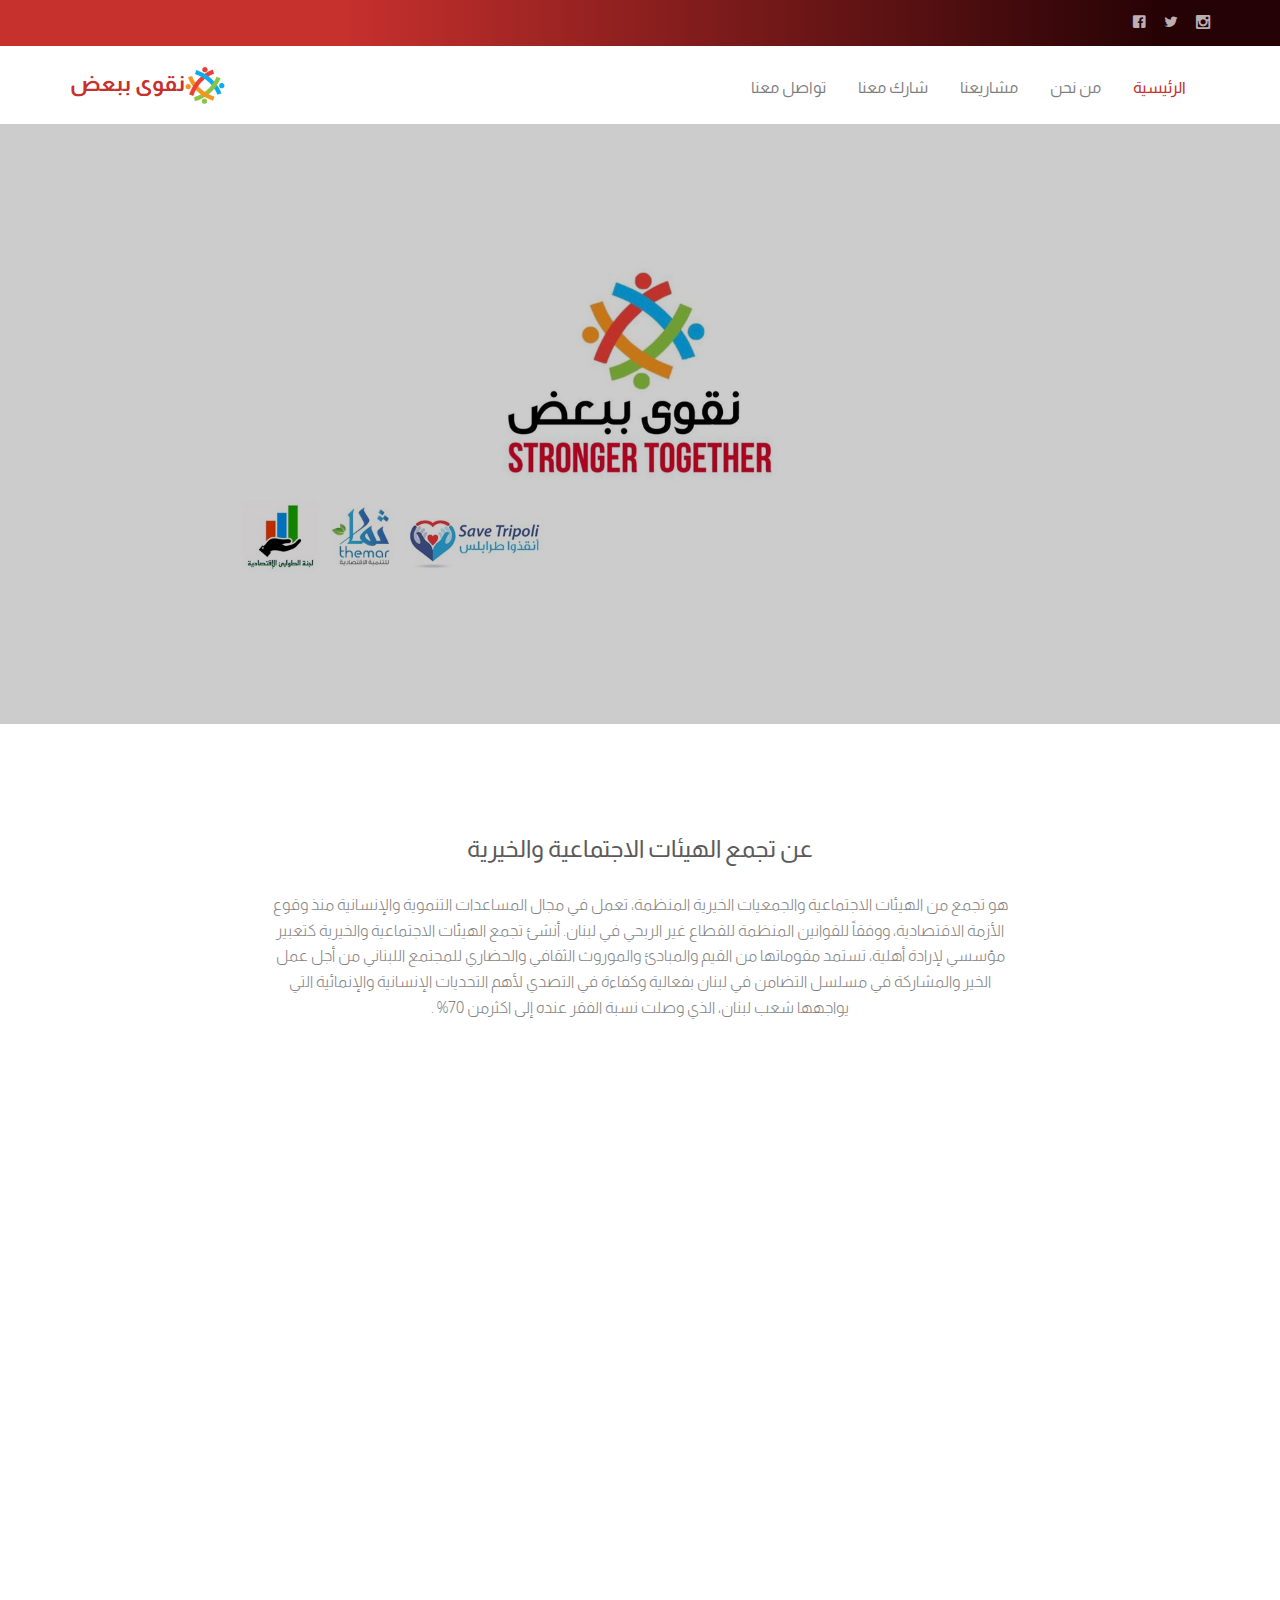
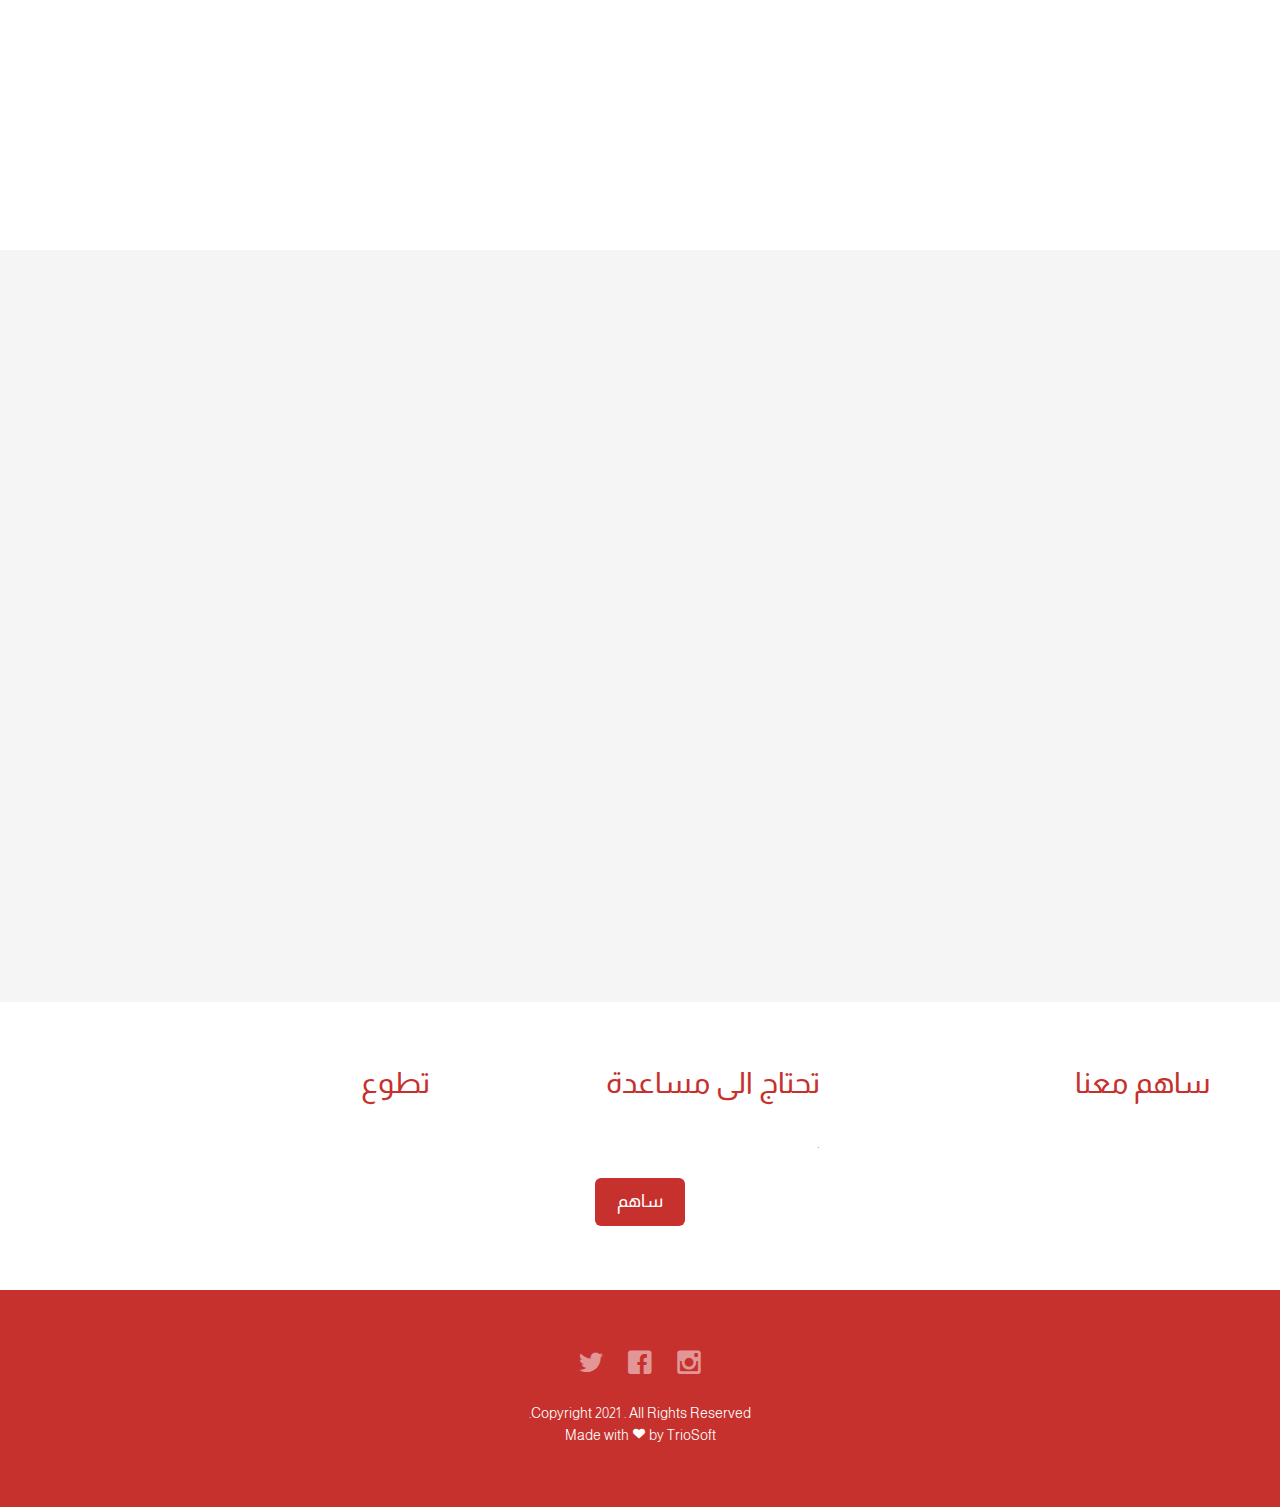
<file: index.html>
<!DOCTYPE html>
<!--[if lt IE 7]>      <html class="no-js lt-ie9 lt-ie8 lt-ie7"> <![endif]-->
<!--[if IE 7]>         <html class="no-js lt-ie9 lt-ie8"> <![endif]-->
<!--[if IE 8]>         <html class="no-js lt-ie9"> <![endif]-->
<!--[if gt IE 8]><!-->
<html class="no-js" dir="rtl" lang="ar">
  <!--<![endif]-->
  <head>
    <meta charset="utf-8" />
    <meta http-equiv="X-UA-Compatible" content="IE=edge" />
    <title>Charity &mdash; 100% Free Fully Responsive HTML5 Template by FREEHTML5.co</title>
    <meta name="viewport" content="width=device-width, initial-scale=1" />
    <meta name="description" content="Free HTML5 Template by FREEHTML5.CO" />
    <meta name="keywords" content="free html5, free template, free bootstrap, html5, css3, mobile first, responsive" />
    <meta name="author" content="FREEHTML5.CO" />

    <!-- Facebook and Twitter integration -->
    <meta property="og:title" content="" />
    <meta property="og:image" content="" />
    <meta property="og:url" content="" />
    <meta property="og:site_name" content="" />
    <meta property="og:description" content="" />
    <meta name="twitter:title" content="" />
    <meta name="twitter:image" content="" />
    <meta name="twitter:url" content="" />
    <meta name="twitter:card" content="" />

    <!-- Place favicon.ico and apple-touch-icon.png in the root directory -->
    <link rel="shortcut icon" href="favicon.ico" />
    <link href="https://fonts.googleapis.com/css2?family=Almarai:wght@300&family=Amiri&family=Rakkas&family=Roboto:wght@400;700&display=swap" rel="stylesheet" />
    <link rel="stylesheet" href="https://pro.fontawesome.com/releases/v5.10.0/css/all.css" integrity="sha384-AYmEC3Yw5cVb3ZcuHtOA93w35dYTsvhLPVnYs9eStHfGJvOvKxVfELGroGkvsg+p" crossorigin="anonymous" />

    <!-- Animate.css -->
    <link rel="stylesheet" href="css/animate.css" />
    <!-- Icomoon Icon Fonts-->
    <link rel="stylesheet" href="css/icomoon.css" />
    <!-- Bootstrap  -->
    <link rel="stylesheet" href="css/bootstrap.css" />
    <!-- Superfish -->
    <link rel="stylesheet" href="css/superfish.css" />

    <link rel="stylesheet" href="css/style.css" />

    <!-- Modernizr JS -->
    <script src="js/modernizr-2.6.2.min.js"></script>
    <!-- FOR IE9 below -->
    <!--[if lt IE 9]>
      <script src="js/respond.min.js"></script>
    <![endif]-->
  </head>
  <body>
    <div id="fh5co-wrapper">
      <div id="fh5co-page">
        <div class="header-top">
          <div class="container">
            <div class="row">
              <div class="col-md-6 col-sm-6 text-left fh5co-link">
                <a href="#"></a>
                <a href="#"></a>
                <a href="#"></a>
              </div>
              <div class="col-md-6 col-sm-6 text-right fh5co-social">
                <a href="#" class="grow"><i class="icon-facebook2"></i></a>
                <a href="#" class="grow"><i class="icon-twitter2"></i></a>
                <a href="#" class="grow"><i class="icon-instagram2"></i></a>
              </div>
            </div>
          </div>
        </div>

        <header id="fh5co-header-section" class="sticky-banner">
          <div class="container">
            <div class="nav-header">
              <a href="#" class="js-fh5co-nav-toggle fh5co-nav-toggle dark"><i></i></a>
              <!-- START #fh5co-menu-wrap -->
              <h1 id="fh5co-logo" class="animated bounceInDown">
                <!-- responsive img -->
                <a href="index.html"><img src="images/logo.jpg" />نقوى ببعض</a>
              </h1>
              <!-- START #fh5co-menu-wrap -->
              <nav id="fh5co-menu-wrap" role="navigation">
                <ul class="sf-menu" id="fh5co-primary-menu">
                  <!-- <li><a href="contact.html">تواصل معنا</a></li>
                  <li><a href="about.html">من نحن</a></li>
                  <li><a href="blog.html">آخر الاخبار</a></li> -->
                  <li><a href="contact.html">تواصل معنا</a></li>

                  <li>
                    <a href="#fh5co-features"> شارك معنا </a>
                  </li>

                  <li>
                    <a href="#fh5co-blog-section">مشاريعنا</a>
                  </li>
                  <li><a href="about.html">من نحن</a></li>
                  <li class="active">
                    <a href="index.html">الرئيسية</a>
                  </li>
                </ul>
              </nav>
            </div>
          </div>
        </header>
        <div class="fh5co-hero">
          <div class="fh5co-overlay"></div>

          <div class="fh5co-cover text-center" data-stellar-background-ratio="1">
            <div class="bg-responsive">
              <div class="desc animate-box">
                <h2 style="color: white"></h2>
                <h2 style="color: #c6302d"></h2>
                <span><a class="btn btn-primary btn-lg" href="#">تبرًع</a></span>
                <!-- <h2><strong>Donate</strong> for the <strong>Poor Children</strong></h2>
              <span>HandCrafted by <a href="http://frehtml5.co/" target="_blank" class="fh5co-site-name">FreeHTML5.co</a></span>
              <span><a class="btn btn-primary btn-lg" href="#">Donate Now</a></span> -->
              </div>
            </div>
          </div>
        </div>

        <!-- end:header-top -->

        <div id="fh5co-services-section">
          <div class="container">
            <div class="row">
              <div class="col-md-8 col-md-offset-2 text-center">
                <h3>عن تجمع الهيئات الاجتماعية والخيرية</h3>
                <p>هو تجمع من الهيئات الاجتماعية والجمعيات الخيرية المنظمة، تعمل في مجال المساعدات التنموية والإنسانية منذ وقوع الأزمة الاقتصادية، ووفقاً للقوانين المنظمة للقطاع غير الربحي في لبنان. أنشئ تجمع الهيئات الاجتماعية والخيرية كتعبير مؤسسي لإرادة أهلية، تستمد مقوماتها من القيم والمبادئ والموروث الثقافي والحضاري للمجتمع اللبناني من أجل عمل الخير والمشاركة في مسلسل التضامن في لبنان بفعالية وكفاءة في التصدي لأهم التحديات الإنسانية والإنمائية التي يواجهها شعب لبنان، الذي وصلت نسبة الفقر عنده إلى اكثرمن 70% .</p>
              </div>
            </div>
          </div>
          <div class="container">
            <div class="row">
              <div class="col-md-8 col-md-offset-2 text-center heading-section animate-box">
                <h3>قيمنا</h3>
                <p></p>
              </div>
            </div>
          </div>
          <div class="container">
            <div class="row text-center">
              <div class="col-md-4 col-sm-4">
                <div class="services animate-box">
                  <span><i class="fas fa-check-circle"></i></span>
                  <h3>الحيادية</h3>
                  <p>الحرص على تقديم المساعدات الإنسانية لكل ذي حاجة والأولوية للأكثر احتياجاً وفقراً،.</p>
                </div>
              </div>
              <div class="col-md-4 col-sm-4">
                <div class="services animate-box">
                  <span><i class="fas fa-diagnoses"></i></span>
                  <h3>الشفافية</h3>
                  <p>نسعى إلى تعزيز مبادئ الشفافية، ونظم المساءلة والمحاسبة وقيم النزاهة في تجمعنا وجميع مشارعنا.</p>
                </div>
              </div>
              <div class="col-md-4 col-sm-4">
                <div class="services animate-box">
                  <span><i class="fab fa-angellist"></i></span>
                  <h3>التميز</h3>
                  <p>جميع برامجنا تتميز بالجودة ، والعمل التطوعي من أصحاب الخبرات، لمساعدة أكبر عدد من الناس.</p>
                </div>
              </div>
            </div>
            <div class="row text-center">
              <div class="col-md-4 col-sm-4">
                <div class="services animate-box">
                  <span><i class="fas fa-child"></i></span>
                  <h3>الاحترام</h3>
                  <p>احترام رأي الآخر كل الآخر ما دام رأياً بناء، وليس هداماً للوطن.</p>
                </div>
              </div>
              <div class="col-md-4 col-sm-4">
                <div class="services animate-box">
                  <span><i class="fas fa-hands-helping"></i></span>
                  <h3>التضامن</h3>
                  <p>تضافر الجهود كافة في هذه الأزمة التي نعيش، ونبذ الأمور المختلف فيها والعمل على الأمور المتفق عليها.</p>
                </div>
              </div>
              <div class="col-md-4 col-sm-4">
                <div class="services animate-box">
                  <span><i class="fas fa-award"></i></span>
                  <h3>الإخلاص</h3>
                  <p>جهودنا نابعة من إخلاصنا لله وحده ، ولوطننا ومجتمعنا ولخدمة الإنسان.</p>
                </div>
              </div>

              <!-- <div class="col-md-4 col-sm-4">
                <div class="services animate-box">
                  <span><i class="icon-heart"></i></span>
                  <h3>Midical Mission</h3>
                  <p>Far far away, behind the word mountains, far from the countries Vokalia and Consonantia, there live the blind texts.</p>
                </div>
              </div> -->
            </div>
          </div>
        </div>

        <!-- END What we do -->
        <div id="fh5co-blog-section" class="fh5co-section-gray">
          <div class="container">
            <div class="row">
              <div class="col-md-8 col-md-offset-2 text-center heading-section animate-box">
                <h3>مشاريعنا</h3>
                <p></p>
              </div>
            </div>
          </div>
          <div class="container">
            <div class="row row-bottom-padded-md">
              <div class="col-lg-4 col-md-4 col-sm-6">
                <div class="fh5co-blog animate-box">
                  <img class="img-responsive" src="images/joel-muniz-A4Ax1ApccfA-unsplash.jpg" alt="" />
                  <div class="blog-text">
                    <div class="prod-title">
                      <h3>مشاريع الإغاثة</h3>
                      <!-- <span class="posted_by">Sep. 15th</span>
                      <span class="comment"
                        ><a href="">21<i class="icon-bubble2"></i></a
                      ></span> -->
                      <p>بالرغم من الأزمة الاقتصادية الخانقة والأسى الذي نشعر به والألم الذي يعتصر قلوبنا مما حدث ويحدث في لبنان إلا أن صدورنا تمتلئ فرحاً، لما يحدث من وعي وتضامن وتكافل بين جميع أفراد الشعب اللبناني في لبنان والخارج</p>
                    </div>
                  </div>
                </div>
              </div>
              <div class="clearfix visible-sm-block"></div>
              <div class="col-lg-4 col-md-4 col-sm-6">
                <div class="fh5co-blog animate-box">
                  <img class="img-responsive" src="images/neonbrand-1-aA2Fadydc-unsplash.jpg" alt="" />
                  <div class="blog-text">
                    <div class="prod-title">
                      <h3>التعليم والتدريب</h3>
                      <!-- <span class="posted_by">Sep. 15th</span>
                      <span class="comment"
                        ><a href="">21<i class="icon-bubble2"></i></a
                      ></span> -->
                      <p>نتعاون مع منظمة اليونيسيف، وهيئات تربوية واقتصادية ، ونعمل لتوفير تعليم وتدريب جيد لكل من يحتاجه على مساحة الوطن. أطلقنا عشرات المشاريع، ونخن بحاجة إلى دعمكم وتبرعاتكم، لكي نصل إلى المجتمعات الفقيرة ومدها بيد العون</p>
                    </div>
                  </div>
                </div>
              </div>
              <div class="col-lg-4 col-md-4 col-sm-6">
                <div class="fh5co-blog animate-box">
                  <img class="img-responsive" src="images/christin-hume-0MoF-Fe0w0A-unsplash.jpg" alt="" />
                  <div class="blog-text">
                    <div class="prod-title">
                      <h3>مشاريع صحية</h3>
                      <!-- <span class="posted_by">Sep. 15th</span>
                      <span class="comment"
                        ><a href="">21<i class="icon-bubble2"></i></a
                      ></span> -->
                      <p>نمتلك رؤية في تجمع الهيئات الاجتماعية و نتقاسمها مع العديد من الهيئات الدولية، نصبو من خلالها إلى بلوغ عالم خال من الأمراض الفتاكة ككورونا وغيرها، وذلك عبر خفض معدل الوفيات وتغطية صحية شاملة</p>
                    </div>
                  </div>
                </div>
              </div>
            </div>
          </div>
        </div>
        <!-- fh5co-blog-section -->
        
        <div id="fh5co-features">
          <div class="container">
            <div class="row">
              <div class="col-md-4">
                <div class="feature-left">
                
                  <div class="feature-copy">
                    
                    <h2>تطوع  
                      <i class="fab fa-angellist"></i>
                  </h2>
                    <p></p>
                    <p><a href="#"></a></p>
                  </div>
                </div>
              </div>

              <div class="col-md-4">
                <div class="feature-left">
                  
                  <div class="feature-copy">
                    
                 
                    <h2>تحتاج الى مساعدة<i class="fas fa-hands-helping"></i></h2>
                    <p>.</p>
                    <p><a href="#"></a></p>
                  </div>
                </div>
              </div>
              <div class="col-md-4">
                <div class="feature-left">
                 
                  <div class="feature-copy">
                 
                      
                 
                    <h2> ساهم معنا<i class="fas fa-wallet"></i></h2>
                    <p></p>
                    <p><a href="#"></a></p>
                  </div>
                </div>
              </div>
            </div>
            
     
              <div class=" text-center" >
               
                  
                    <span><a class="btn btn-primary btn-lg" href="#">ساهم </a></span>
                      </div>
                </div>
              </div>
            </div>

          </div>
        </div> 

        <footer>
          <div id="footer">
            <div class="container">
              <div class="row">
                <div class="col-md-6 col-md-offset-3 text-center">
                  <p class="fh5co-social-icons">
                    <a href="#"><i class="icon-twitter2"></i></a>
                    <a href="#"><i class="icon-facebook2"></i></a>
                    <a href="#"><i class="icon-instagram"></i></a>
                  </p>
                  <p>Copyright 2021 <a href="#"></a>. All Rights Reserved. <br />Made with <i class="icon-heart3"></i> by TrioSoft</p>
                  <p></p>
                </div>
              </div>
            </div>
          </div>
        </footer>
      </div>
      <!-- END fh5co-page -->
    </div>
    <!-- END fh5co-wrapper -->

    <!-- jQuery -->

    <script src="js/jquery.min.js"></script>
    <!-- jQuery Easing -->
    <script src="js/jquery.easing.1.3.js"></script>
    <!-- Bootstrap -->
    <script src="js/bootstrap.min.js"></script>
    <!-- Waypoints -->
    <script src="js/jquery.waypoints.min.js"></script>
    <script src="js/sticky.js"></script>

    <!-- Stellar -->
    <script src="js/jquery.stellar.min.js"></script>
    <!-- Superfish -->
    <script src="js/hoverIntent.js"></script>
    <script src="js/superfish.js"></script>

    <!-- Main JS -->
    <script src="js/main.js"></script>
  </body>
</html>

<!-- <div id="fh5co-feature-product" class="fh5co-section-gray">
          <div class="container">
            <div class="row">
              <div class="col-md-12 text-center heading-section">
                <h3>Giving is Virtue.</h3>
                <p>Far far away, behind the word mountains, far from the countries Vokalia and Consonantia, there live the blind texts.</p>
              </div>
            </div>

            <div class="row row-bottom-padded-md">
              <div class="col-md-12 text-center animate-box">
                <p><img src="images/cover_bg_1.jpg" alt="Free HTML5 Bootstrap Template" class="img-responsive" /></p>
              </div>
              <div class="col-md-6 text-center animate-box">
                <p><img src="images/cover_bg_2.jpg" alt="Free HTML5 Bootstrap Template" class="img-responsive" /></p>
              </div>
              <div class="col-md-6 text-center animate-box">
                <p><img src="images/cover_bg_3.jpg" alt="Free HTML5 Bootstrap Template" class="img-responsive" /></p>
              </div>
            </div>
            <div class="row">
              <div class="col-md-4">
                <div class="feature-text">
                  <h3>Love</h3>
                  <p>Far far away, behind the word mountains, far from the countries Vokalia and Consonantia, there live the blind texts.</p>
                </div>
              </div>
              <div class="col-md-4">
                <div class="feature-text">
                  <h3>Compassion</h3>
                  <p>Far far away, behind the word mountains, far from the countries Vokalia and Consonantia, there live the blind texts.</p>
                </div>
              </div>
              <div class="col-md-4">
                <div class="feature-text">
                  <h3>Charity</h3>
                  <p>Far far away, behind the word mountains, far from the countries Vokalia and Consonantia, there live the blind texts.</p>
                </div>
              </div>
            </div>
          </div>
        </div>

        <div id="fh5co-portfolio">
          <div class="container">
            <div class="row">
              <div class="col-md-6 col-md-offset-3 text-center heading-section animate-box">
                <h3>Our Gallery</h3>
                <p>Lorem ipsum dolor sit amet, consectetur adipisicing elit. Velit est facilis maiores, perspiciatis accusamus asperiores sint consequuntur debitis.</p>
              </div>
            </div>

            <div class="row row-bottom-padded-md">
              <div class="col-md-12">
                <ul id="fh5co-portfolio-list">
                  <li class="two-third animate-box" data-animate-effect="fadeIn" style="background-image: url(images/cover_bg_1.jpg)">
                    <a href="#" class="color-3">
                      <div class="case-studies-summary">
                        <span>Give Love</span>
                        <h2>Donation is caring</h2>
                      </div>
                    </a>
                  </li>

                  <li class="one-third animate-box" data-animate-effect="fadeIn" style="background-image: url(images/cover_bg_3.jpg)">
                    <a href="#" class="color-4">
                      <div class="case-studies-summary">
                        <span>Give Love</span>
                        <h2>Donation is caring</h2>
                      </div>
                    </a>
                  </li>

                  <li class="one-third animate-box" data-animate-effect="fadeIn" style="background-image: url(images/cover_bg_1.jpg)">
                    <a href="#" class="color-5">
                      <div class="case-studies-summary">
                        <span>Give Love</span>
                        <h2>Donation is caring</h2>
                      </div>
                    </a>
                  </li>
                  <li class="two-third animate-box" data-animate-effect="fadeIn" style="background-image: url(images/cover_bg_3.jpg)">
                    <a href="#" class="color-6">
                      <div class="case-studies-summary">
                        <span>Give Love</span>
                        <h2>Donation is caring</h2>
                      </div>
                    </a>
                  </li>
                </ul>
              </div>
            </div>

            <div class="row">
              <div class="col-md-4 col-md-offset-4 text-center animate-box">
                <a href="#" class="btn btn-primary btn-lg">See Gallery</a>
              </div>
            </div>
          </div>
        </div>

        <div id="fh5co-content-section" class="fh5co-section-gray">
          <div class="container">
            <div class="row">
              <div class="col-md-8 col-md-offset-2 text-center heading-section animate-box">
                <h3>Our Philantrophist</h3>
                <p>Lorem ipsum dolor sit amet, consectetur adipisicing elit. Velit est facilis maiores, perspiciatis accusamus asperiores sint consequuntur debitis.</p>
              </div>
            </div>
          </div>
          <div class="container">
            <div class="row">
              <div class="col-md-4">
                <div class="fh5co-testimonial text-center animate-box">
                  <figure>
                    <img src="images/person_1.jpg" alt="user" />
                  </figure>
                  <blockquote>
                    <p>&ldquo;Far far away, behind the word mountains, far from the countries Vokalia and Consonantia, there live the blind texts. Far far away, behind the word mountains, far from the countries Vokalia and Consonantia, there live the blind texts.&rdquo;</p>
                  </blockquote>
                  <span>Jean Doe, XYZ Co.</span>
                </div>
              </div>
              <div class="col-md-4">
                <div class="fh5co-testimonial text-center animate-box">
                  <figure>
                    <img src="images/person_2.jpg" alt="user" />
                  </figure>
                  <blockquote>
                    <p>&ldquo;Far far away, behind the word mountains, far from the countries Vokalia and Consonantia, there live the blind texts. Far far away, behind the word mountains, far from the countries Vokalia and Consonantia, there live the blind texts.&rdquo;</p>
                  </blockquote>
                  <span>John Doe, XYZ Co.</span>
                </div>
              </div>
              <div class="col-md-4">
                <div class="fh5co-testimonial text-center animate-box">
                  <figure>
                    <img src="images/person_3.jpg" alt="user" />
                  </figure>
                  <blockquote>
                    <p>&ldquo;Far far away, behind the word mountains, far from the countries Vokalia and Consonantia, there live the blind texts. Far far away, behind the word mountains, far from the countries Vokalia and Consonantia, there live the blind texts.&rdquo;</p>
                  </blockquote>
                  <span>John Doe, XYZ Co.</span>
                </div>
              </div>
            </div>
          </div>
        </div>
        fh5co-content-section -->
</file>
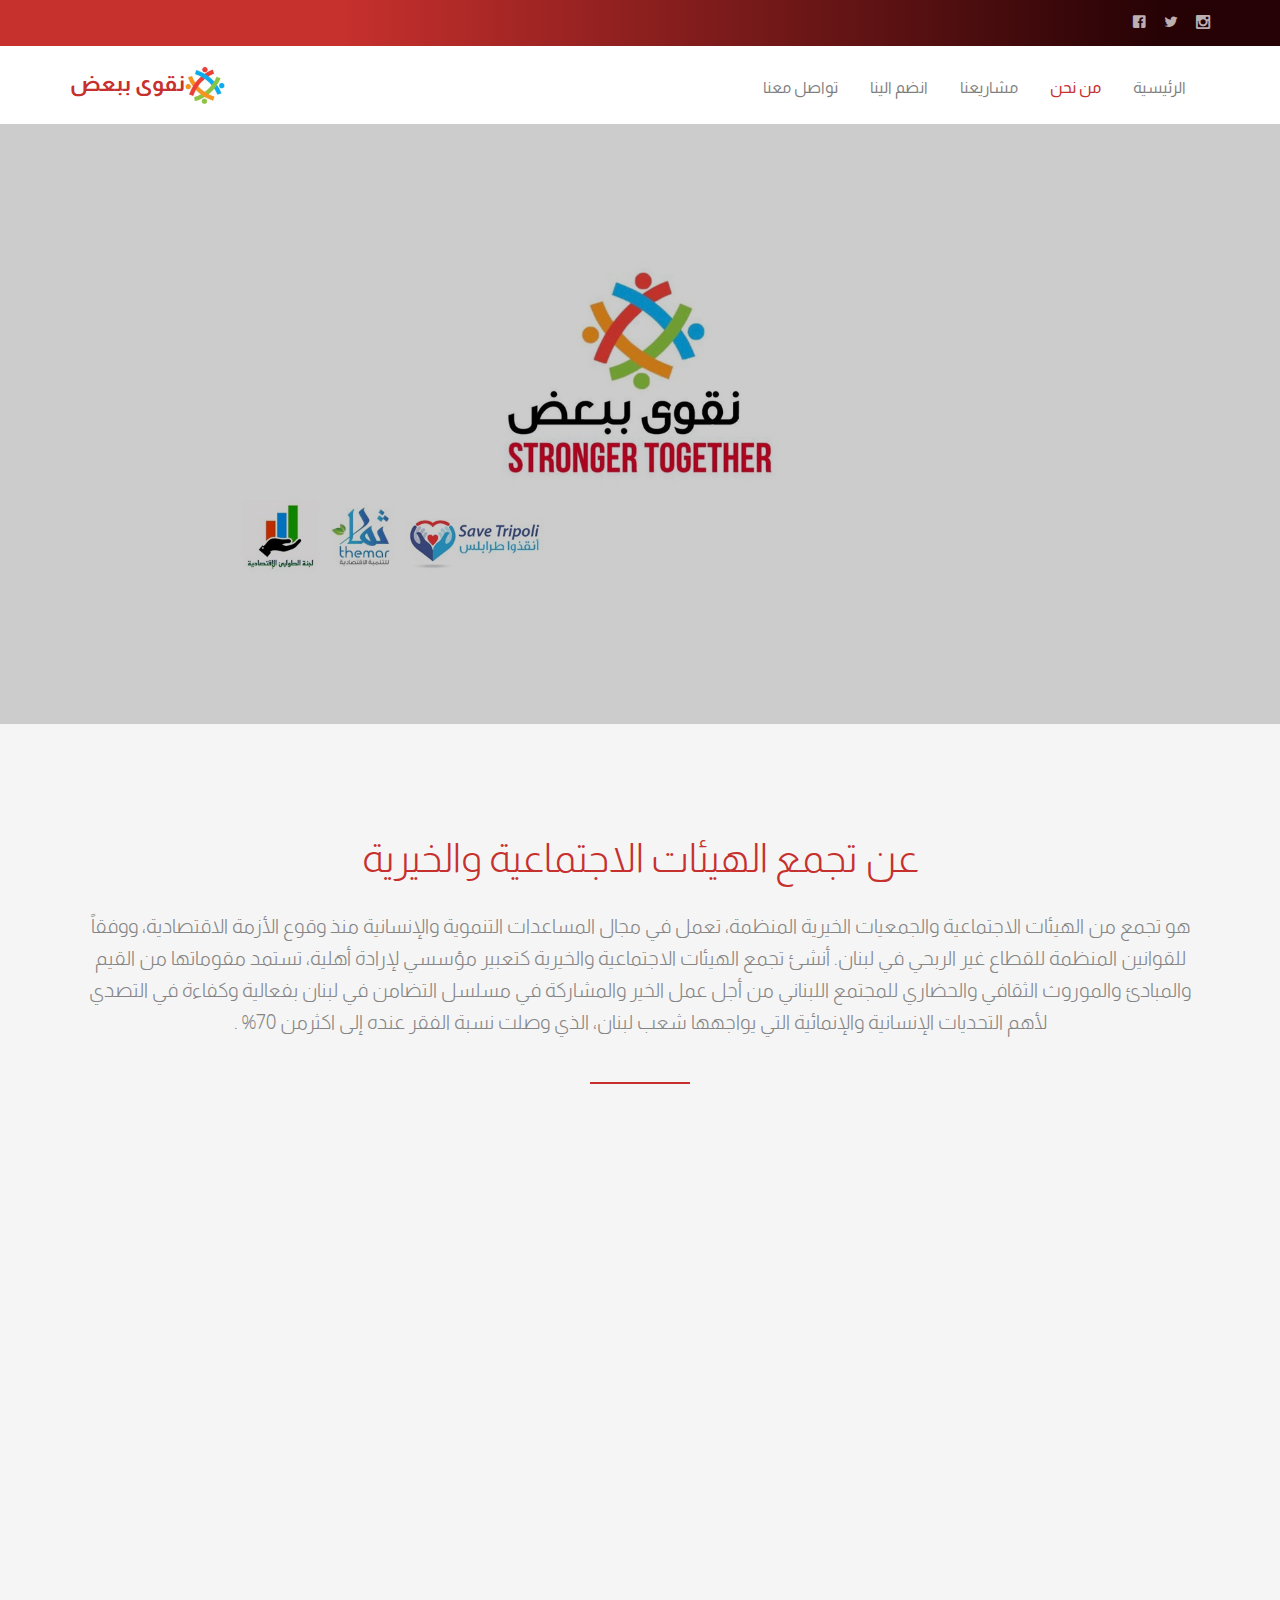
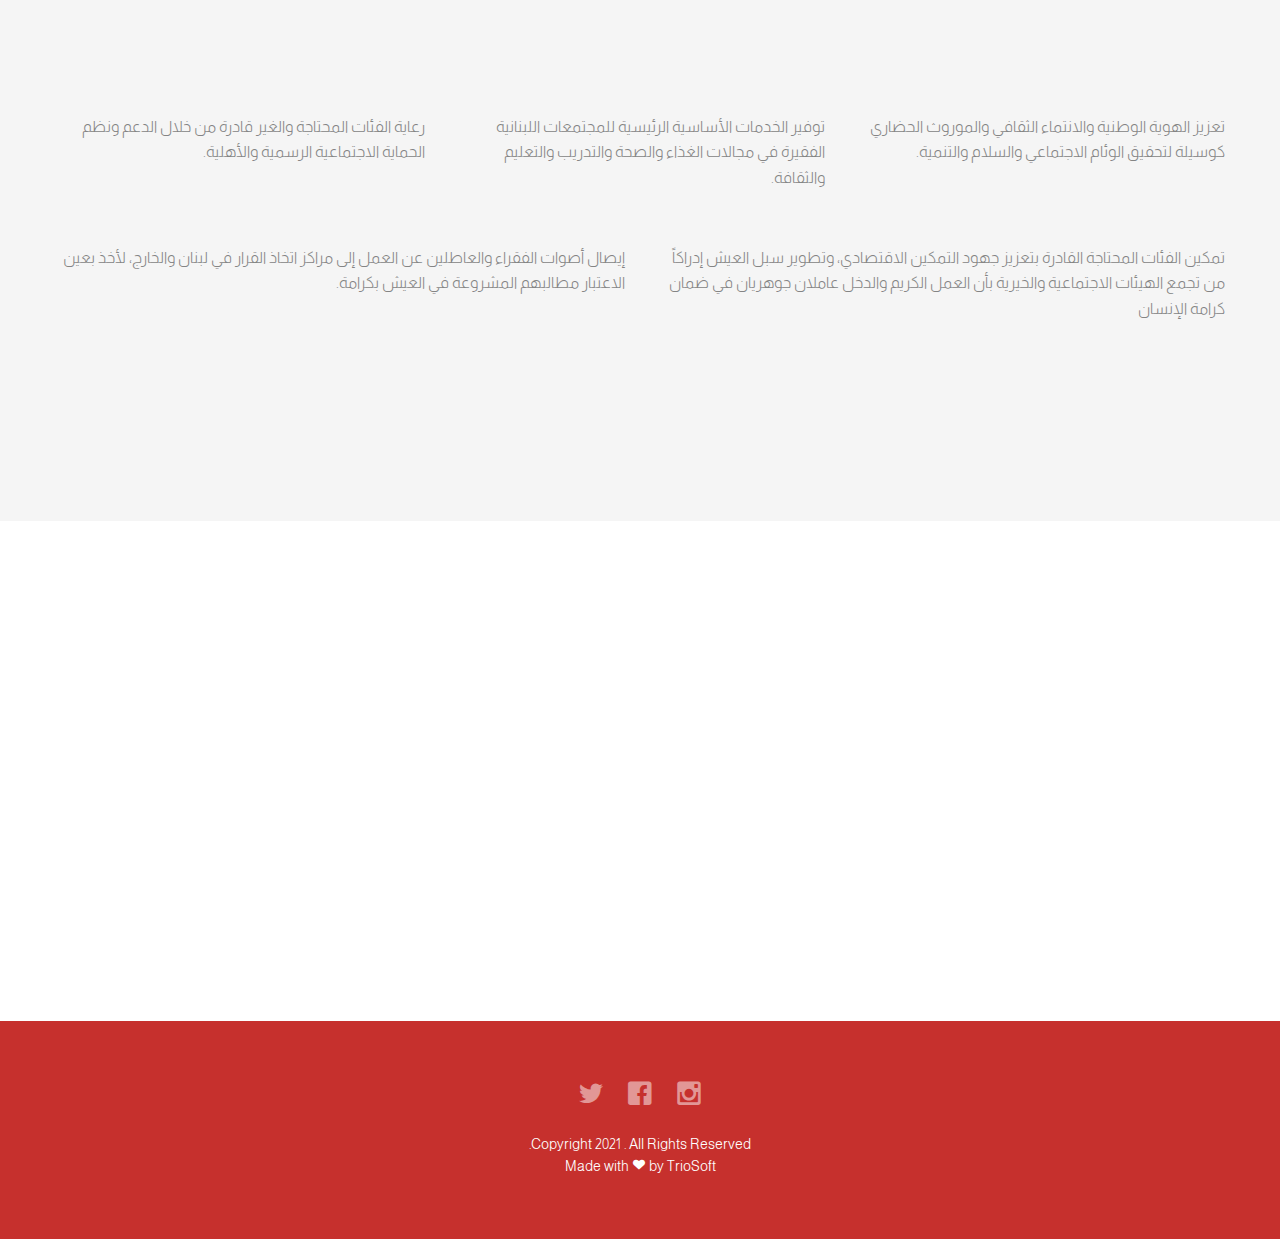
<file: about.html>
<!DOCTYPE html>
<!--[if lt IE 7]>      <html class="no-js lt-ie9 lt-ie8 lt-ie7"> <![endif]-->
<!--[if IE 7]>         <html class="no-js lt-ie9 lt-ie8"> <![endif]-->
<!--[if IE 8]>         <html class="no-js lt-ie9"> <![endif]-->
<!--[if gt IE 8]><!-->
<html class="no-js" dir="rtl" lang="ar">
  <!--<![endif]-->
  <head>
    <meta charset="utf-8" />
    <meta http-equiv="X-UA-Compatible" content="IE=edge" />
    <title>Charity &mdash; 100% Free Fully Responsive HTML5 Template by FREEHTML5.co</title>
    <meta name="viewport" content="width=device-width, initial-scale=1" />
    <meta name="description" content="Free HTML5 Template by FREEHTML5.CO" />
    <meta name="keywords" content="free html5, free template, free bootstrap, html5, css3, mobile first, responsive" />
    <meta name="author" content="FREEHTML5.CO" />

    <!-- Facebook and Twitter integration -->
    <meta property="og:title" content="" />
    <meta property="og:image" content="" />
    <meta property="og:url" content="" />
    <meta property="og:site_name" content="" />
    <meta property="og:description" content="" />
    <meta name="twitter:title" content="" />
    <meta name="twitter:image" content="" />
    <meta name="twitter:url" content="" />
    <meta name="twitter:card" content="" />

    <!-- Place favicon.ico and apple-touch-icon.png in the root directory -->
    <link rel="shortcut icon" href="favicon.ico" />
    <link href="https://fonts.googleapis.com/css2?family=Almarai:wght@300&family=Amiri&family=Rakkas&family=Roboto:wght@400;700&display=swap" rel="stylesheet" />
    <link rel="stylesheet" href="https://pro.fontawesome.com/releases/v5.10.0/css/all.css" integrity="sha384-AYmEC3Yw5cVb3ZcuHtOA93w35dYTsvhLPVnYs9eStHfGJvOvKxVfELGroGkvsg+p" crossorigin="anonymous" />
    <link rel="stylesheet" href="https://pro.fontawesome.com/releases/v5.10.0/css/all.css" integrity="sha384-AYmEC3Yw5cVb3ZcuHtOA93w35dYTsvhLPVnYs9eStHfGJvOvKxVfELGroGkvsg+p" crossorigin="anonymous" />

    <!-- <link href='https://fonts.googleapis.com/css?family=Open+Sans:400,700,300' rel='stylesheet' type='text/css'> -->

    <!-- Animate.css -->
    <link rel="stylesheet" href="css/animate.css" />
    <!-- Icomoon Icon Fonts-->
    <link rel="stylesheet" href="css/icomoon.css" />
    <!-- Bootstrap  -->
    <link rel="stylesheet" href="css/bootstrap.css" />
    <!-- Superfish -->
    <link rel="stylesheet" href="css/superfish.css" />

    <link rel="stylesheet" href="css/style.css" />

    <!-- Modernizr JS -->
    <script src="js/modernizr-2.6.2.min.js"></script>
    <!-- FOR IE9 below -->
    <!--[if lt IE 9]>
      <script src="js/respond.min.js"></script>
    <![endif]-->
  </head>
  <body>
    <div id="fh5co-wrapper">
      <div id="fh5co-page">
        <div class="header-top">
          <div class="container">
            <div class="row">
              <div class="col-md-6 col-sm-6 text-left fh5co-link">
                <a href="#"></a>
                <a href="#"></a>
                <a href="#"></a>
              </div>
              <div class="col-md-6 col-sm-6 text-right fh5co-social">
                <a href="#" class="grow"><i class="icon-facebook2"></i></a>
                <a href="#" class="grow"><i class="icon-twitter2"></i></a>
                <a href="#" class="grow"><i class="icon-instagram2"></i></a>
              </div>
            </div>
          </div>
        </div>
        <header id="fh5co-header-section" class="sticky-banner">
          <div class="container">
            <div class="nav-header">
              <a href="#" class="js-fh5co-nav-toggle fh5co-nav-toggle dark"><i></i></a>
              <h1 id="fh5co-logo" class="animated bounceInDown">
                <!-- responsive img -->
                <a href="index.html"><img src="images/logo.jpg" />نقوى ببعض</a>
              </h1>
              <!-- START #fh5co-menu-wrap -->
              <nav id="fh5co-menu-wrap" role="navigation">
                <ul class="sf-menu" id="fh5co-primary-menu">
                  <!-- <li><a href="contact.html">تواصل معنا</a></li>
                  <li><a href="about.html">من نحن</a></li>
                  <li><a href="blog.html">آخر الاخبار</a></li> -->
                  <li><a href="contact.html">تواصل معنا</a></li>

                  <li></li>
                  <li>
                    <a href="index.html#fh5co-features" class="fh5co-sub-ddown">انضم الينا<span class="caret"></span></a>
                  </li>
                  <li>
                    <a href="index.html#fh5co-blog-section" class="fh5co-sub-ddown">مشاريعنا <span class="caret"></span></a>
                  </li>
                  <li class="active"><a href="about.html">من نحن</a></li>
                  <li class="">
                    <a href="index.html">الرئيسية</a>
                  </li>
                </ul>
              </nav>
            </div>
          </div>
        </header>
        <div class="fh5co-hero">
          <div class="fh5co-overlay"></div>

          <div class="fh5co-cover text-center" data-stellar-background-ratio="1">
            <div class="bg-responsive">
              <div class="desc animate-box">
                <h2 style="color: white"></h2>
                <h2 style="color: #c6302d"></h2>
                <span><a class="btn btn-primary btn-lg" href="#">تبرًع</a></span>
                <!-- <h2><strong>Donate</strong> for the <strong>Poor Children</strong></h2>
              <span>HandCrafted by <a href="http://frehtml5.co/" target="_blank" class="fh5co-site-name">FreeHTML5.co</a></span>
              <span><a class="btn btn-primary btn-lg" href="#">Donate Now</a></span> -->
              </div>
            </div>
          </div>
        </div>
        <div id="fh5co-feature-product" class="fh5co-section-gray">
          <div class="container">
            <div class="row">
              <div class="col-md-12 text-center heading-section">
                <h3>عن تجمع الهيئات الاجتماعية والخيرية</h3>
                <p>هو تجمع من الهيئات الاجتماعية والجمعيات الخيرية المنظمة، تعمل في مجال المساعدات التنموية والإنسانية منذ وقوع الأزمة الاقتصادية، ووفقاً للقوانين المنظمة للقطاع غير الربحي في لبنان. أنشئ تجمع الهيئات الاجتماعية والخيرية كتعبير مؤسسي لإرادة أهلية، تستمد مقوماتها من القيم والمبادئ والموروث الثقافي والحضاري للمجتمع اللبناني من أجل عمل الخير والمشاركة في مسلسل التضامن في لبنان بفعالية وكفاءة في التصدي لأهم التحديات الإنسانية والإنمائية التي يواجهها شعب لبنان، الذي وصلت نسبة الفقر عنده إلى اكثرمن 70% .</p>
              </div>
            </div>

            <div class="row row-bottom-padded-md">
              <!-- <div class="col-md-12 text-center animate-box">
                <p><img src="images/cover_bg_1.jpg" alt="Free HTML5 Bootstrap Template" class="img-responsive" /></p>
              </div>
            </div> -->
              <div class="row">
                <div class="col-md-6 col-md-offset-3 text-center heading-section animate-box">
                  <h3>رسالتنا <i class="fas fa-envelope"></i></h3>
                  <p>تجسيداً لهذه الرؤية يضطلع تجمّع الهيئات الاجتماعية والخيرية برسالة تقوم على أنها منظمة تنموية وإنسانية لبنانية، تنهل من مختلف التجارب البشرية المثلى لتحقيق أقوى تأثير من أجل أبلغ أثر، تعمل على تجسيد التضامن المسؤول مع أكثر الفئات الاجتماعية احتياجاً، خصوصاً الوضع الاقتصادي المأزوم، وأثر جائحة كورونا على الوضع المعيشي في لبنان، يدعم تجمع الهيئات الاجتماعية والخيرية العائلات المتعففة، والفئات الاجتماعية الأكثر احتياجاً وفقاً لمبادئ الكرامة الإنسانية والعدالة الاجتماعية، بالتعاون مع الجمعيات المحلية والدولية ، وشركاء التنمية والعمل الإنساني. ويعمل تجمع الهيئات الإجتماعية والخيرية أيضاً على تحقيق رسالته على خمسة أهداف رئيسية:</p>
                </div>
              </div>
              <div class="row">
                <div class="col-md-4">
                  <div class="feature-text">
                    <h1><i class="fab fa-airbnb"></i></h1>
                    <p>رعاية الفئات المحتاجة والغير قادرة من خلال الدعم ونظم الحماية الاجتماعية الرسمية والأهلية.</p>
                  </div>
                </div>
                <div class="col-md-4">
                  <div class="feature-text">
                    <h1><i class="fab fa-accusoft"></i></h1>
                    <p>توفير الخدمات الأساسية الرئيسية للمجتمعات اللبنانية الفقيرة في مجالات الغذاء والصحة والتدريب والتعليم والثقافة.</p>
                  </div>
                </div>
                <div class="col-md-4">
                  <div class="feature-text">
                    <h1><i class="fab fa-connectdevelop"></i></h1>
                    <p>تعزيز الهوية الوطنية والانتماء الثقافي والموروث الحضاري كوسيلة لتحقيق الوئام الاجتماعي والسلام والتنمية.</p>
                  </div>
                </div>
              </div>
              <div class="row">
                <div class="col-md-6">
                  <div class="feature-text">
                    <h1><i class="fas fa-bullhorn"></i></h1>
                    <p>إيصال أصوات الفقراء والعاطلين عن العمل إلى مراكز اتخاذ القرار في لبنان والخارج، لأخذ بعين الاعتبار مطالبهم المشروعة في العيش بكرامة.</p>
                  </div>
                </div>
                <div class="col-md-6">
                  <div class="feature-text">
                    <h1><i class="fas fa-child"></i></h1>
                    <p>تمكين الفئات المحتاجة القادرة بتعزيز جهود التمكين الاقتصادي، وتطوير سبل العيش إدراكاً من تجمع الهيئات الاجتماعية والخيرية بأن العمل الكريم والدخل عاملان جوهريان في ضمان كرامة الإنسان</p>
                  </div>
                </div>
              </div>
            </div>
          </div>
        </div>

        <div id="fh5co-portfolio">
          <div class="container">
            <div class="row">
              <div class="col-md-6 col-md-offset-3 text-center heading-section animate-box">
                <h3>رؤيتنا</h3>
                <p>يحمل تجمع الهيئات الاجتماعية والخيرية رؤية للبنان المستقبل ، يتمتع فيه الأفراد، كل الأفراد وبدون أي تمييز كان، بحقوقهم الأساسية التي تمكنهم من العيش بكرامة، لوطن يتمتع فيه المجتمع اللبناني بكامل حقوقه في التنمية المستدامة وتأمين سبل العيش، وبحقه أيضاً في الحماية والمساعدة كلما واجهته ظروف استثنائية كالفقر والأزمات الاقتصادية والنزاعات الطائفية والحروب.</p>
              </div>
            </div>
          </div>
        </div>
        <!-- <div class="row row-bottom-padded-md">
              <div class="col-md-12">
                <ul id="fh5co-portfolio-list">
                  <li class="two-third animate-box" data-animate-effect="fadeIn" style="background-image: url(images/cover_bg_1.jpg)">
                    <a href="#" class="color-3">
                      <div class="case-studies-summary">
                        <span>Give Love</span>
                        <h2>Donation is caring</h2>
                      </div>
                    </a>
                  </li>

                  <li class="one-third animate-box" data-animate-effect="fadeIn" style="background-image: url(images/cover_bg_3.jpg)">
                    <a href="#" class="color-4">
                      <div class="case-studies-summary">
                        <span>Give Love</span>
                        <h2>Donation is caring</h2>
                      </div>
                    </a>
                  </li>

                  <li class="one-third animate-box" data-animate-effect="fadeIn" style="background-image: url(images/cover_bg_1.jpg)">
                    <a href="#" class="color-5">
                      <div class="case-studies-summary">
                        <span>Give Love</span>
                        <h2>Donation is caring</h2>
                      </div>
                    </a>
                  </li>
                  <li class="two-third animate-box" data-animate-effect="fadeIn" style="background-image: url(images/cover_bg_3.jpg)">
                    <a href="#" class="color-6">
                      <div class="case-studies-summary">
                        <span>Give Love</span>
                        <h2>Donation is caring</h2>
                      </div>
                    </a>
                  </li>
                </ul>
              </div>
            </div>

            <div class="row">
              <div class="col-md-4 col-md-offset-4 text-center animate-box">
                <a href="contact.html" class="btn btn-primary btn-lg">تواصل معنا</a>
              </div>
            </div>
          </div>
        </div> -->

        <!-- <div id="fh5co-content-section" class="fh5co-section-gray">
          <div class="container">
            <div class="row">
              <div class="col-md-8 col-md-offset-2 text-center heading-section animate-box">
                <h3>Leadership</h3>
                <p>Lorem ipsum dolor sit amet, consectetur adipisicing elit. Velit est facilis maiores, perspiciatis accusamus asperiores sint consequuntur debitis.</p>
              </div>
            </div>
          </div>
          <div class="container">
            <div class="row">
              <div class="col-md-4">
                <div class="fh5co-team text-center animate-box">
                  <figure>
                    <img src="images/person_1.jpg" alt="user" />
                  </figure>

                  <div>
                    <h3>Jean Doe</h3>
                    <p><span>Founder</span></p>
                    <p>Far far away, behind the word mountains, far from the countries Vokalia and Consonantia, there live the blind texts. Far far away, behind the word mountains, far from the countries Vokalia and Consonantia, there live the blind texts.</p>
                  </div>

                  <p class="fh5co-social-icons">
                    <a href="#"><i class="icon-twitter2"></i></a>
                    <a href="#"><i class="icon-linkedin2"></i></a>
                    <a href="#"><i class="icon-facebook3"></i></a>
                  </p>
                </div>
              </div>
              <div class="col-md-4">
                <div class="fh5co-team text-center animate-box">
                  <figure>
                    <img src="images/person_2.jpg" alt="user" />
                  </figure>
                  <div>
                    <h3>John Doe</h3>
                    <p><span>Founder</span></p>
                    <p>Far far away, behind the word mountains, far from the countries Vokalia and Consonantia, there live the blind texts. Far far away, behind the word mountains, far from the countries Vokalia and Consonantia, there live the blind texts.</p>
                  </div>
                  <p class="fh5co-social-icons">
                    <a href="#"><i class="icon-twitter2"></i></a>
                    <a href="#"><i class="icon-linkedin2"></i></a>
                    <a href="#"><i class="icon-facebook3"></i></a>
                  </p>
                </div>
              </div>
              <div class="col-md-4">
                <div class="fh5co-team text-center animate-box">
                  <figure>
                    <img src="images/person_3.jpg" alt="user" />
                  </figure>
                  <div>
                    <h3>John Doe</h3>
                    <p><span>Founder</span></p>
                    <p>Far far away, behind the word mountains, far from the countries Vokalia and Consonantia, there live the blind texts. Far far away, behind the word mountains, far from the countries Vokalia and Consonantia, there live the blind texts.</p>
                  </div>
                  <p class="fh5co-social-icons">
                    <a href="#"><i class="icon-twitter2"></i></a>
                    <a href="#"><i class="icon-linkedin2"></i></a>
                    <a href="#"><i class="icon-facebook3"></i></a>
                  </p>
                </div>
              </div>
            </div>
          </div>
        </div> -->
        <!-- fh5co-content-section -->

        <footer>
          <div id="footer">
            <div class="container">
              <div class="row">
                <div class="col-md-6 col-md-offset-3 text-center">
                  <p class="fh5co-social-icons">
                    <a href="#"><i class="icon-twitter2"></i></a>
                    <a href="#"><i class="icon-facebook2"></i></a>
                    <a href="#"><i class="icon-instagram"></i></a>
                  </p>
                  <p>Copyright 2021 <a href="#"></a>. All Rights Reserved. <br />Made with <i class="icon-heart3"></i> by TrioSoft</p>
                </div>
              </div>
            </div>
          </div>
        </footer>
      </div>
      <!-- END fh5co-page -->
    </div>
    <!-- END fh5co-wrapper -->

    <!-- jQuery -->

    <script src="js/jquery.min.js"></script>
    <!-- jQuery Easing -->
    <script src="js/jquery.easing.1.3.js"></script>
    <!-- Bootstrap -->
    <script src="js/bootstrap.min.js"></script>
    <!-- Waypoints -->
    <script src="js/jquery.waypoints.min.js"></script>
    <script src="js/sticky.js"></script>

    <!-- Stellar -->
    <script src="js/jquery.stellar.min.js"></script>
    <!-- Superfish -->
    <script src="js/hoverIntent.js"></script>
    <script src="js/superfish.js"></script>

    <!-- Main JS -->
    <script src="js/main.js"></script>
  </body>
</html>
</file>
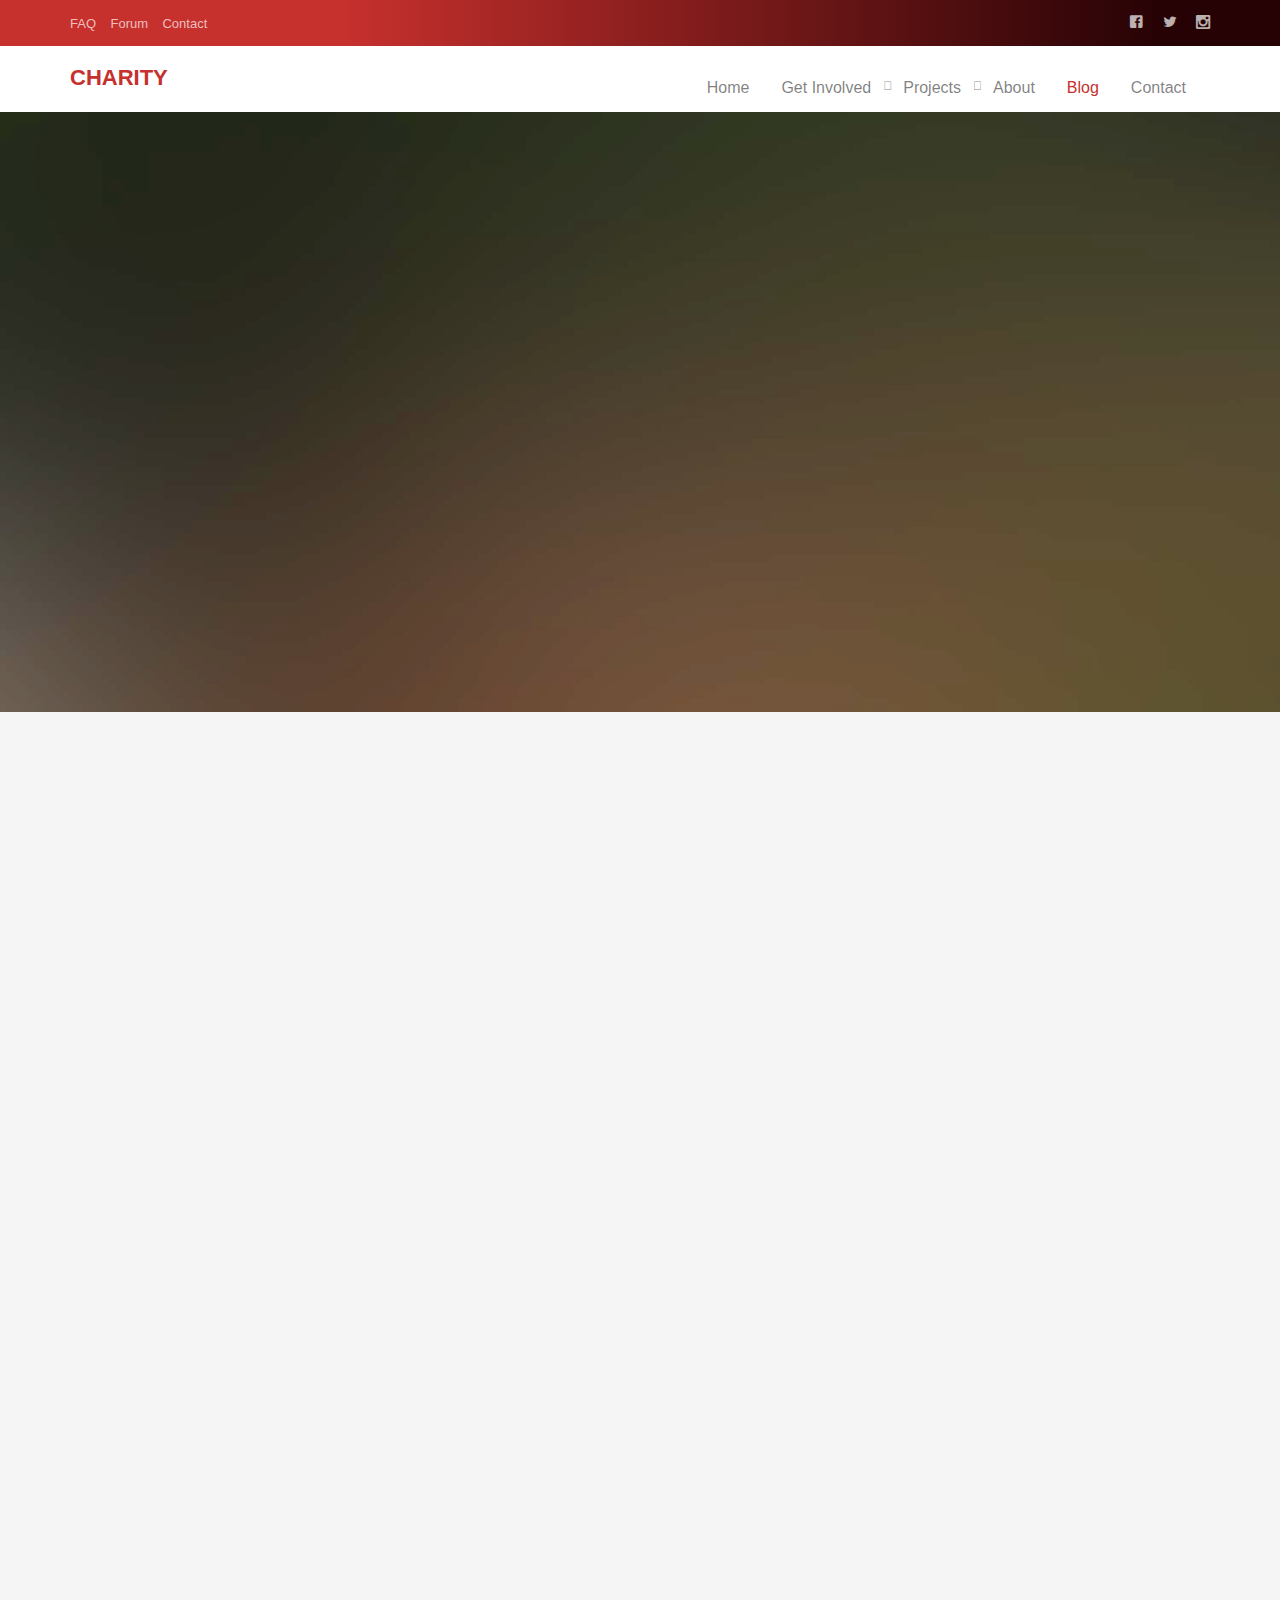
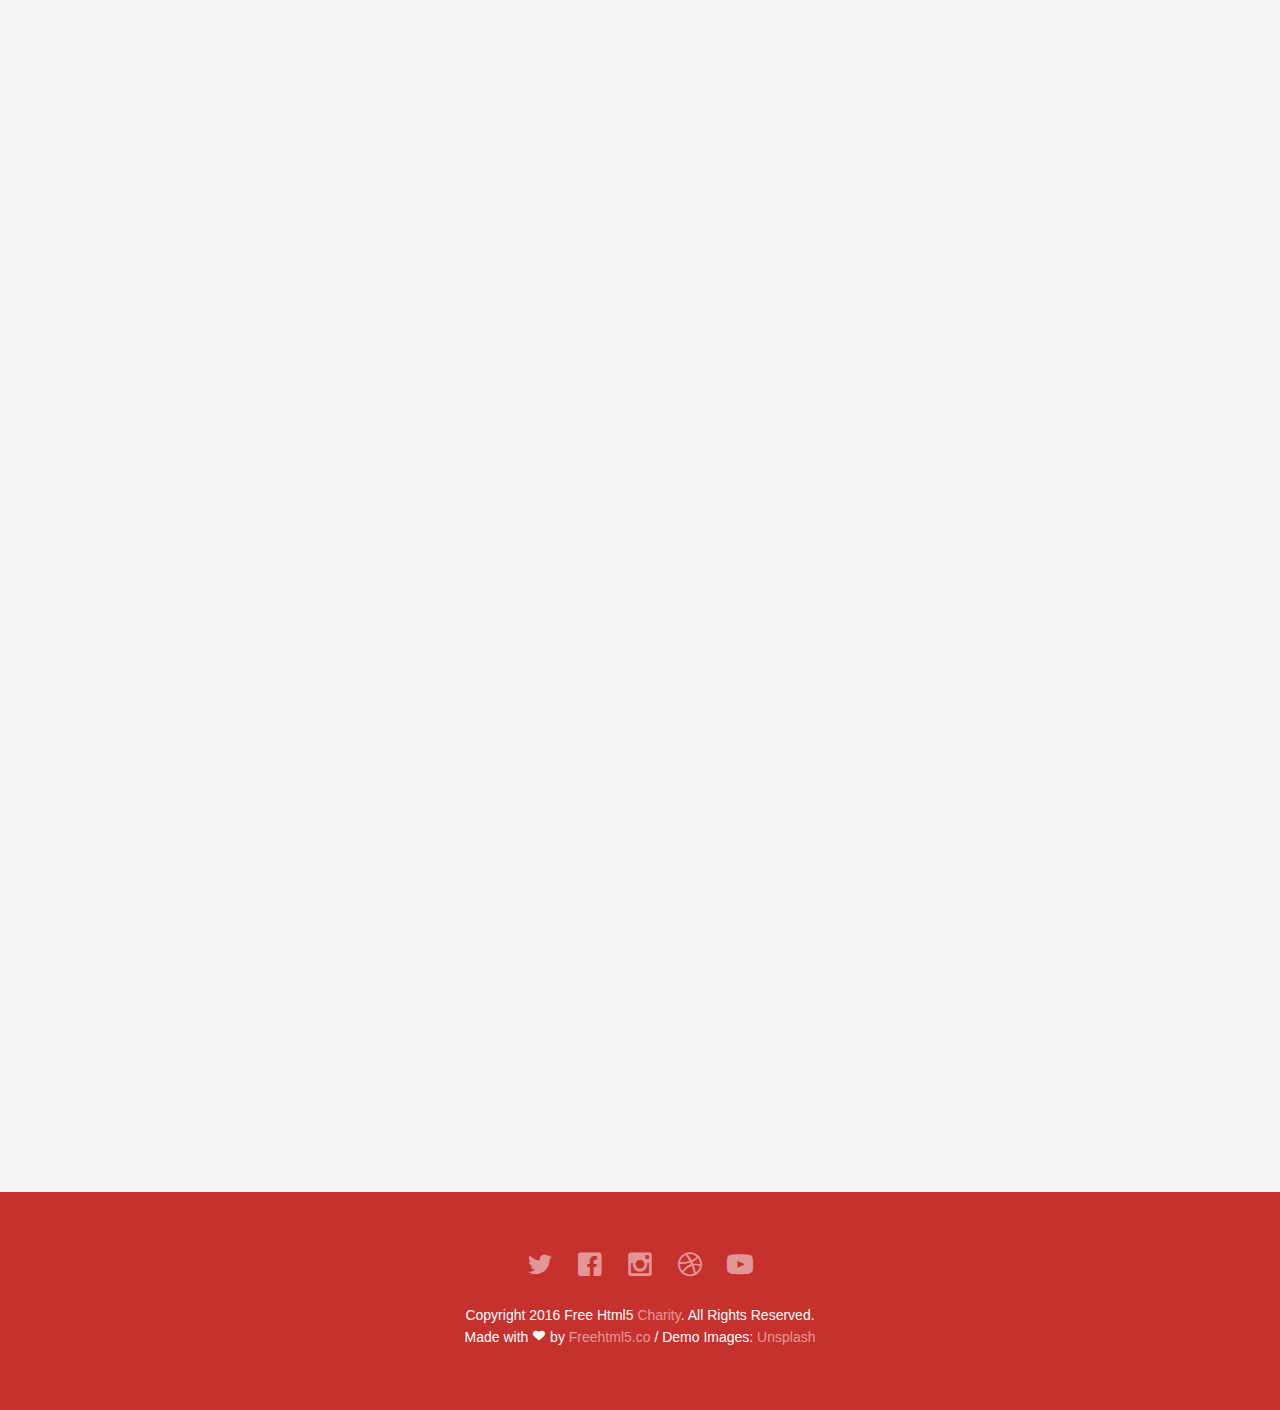
<file: blog.html>
<!DOCTYPE html>
<!--[if lt IE 7]>      <html class="no-js lt-ie9 lt-ie8 lt-ie7"> <![endif]-->
<!--[if IE 7]>         <html class="no-js lt-ie9 lt-ie8"> <![endif]-->
<!--[if IE 8]>         <html class="no-js lt-ie9"> <![endif]-->
<!--[if gt IE 8]><!--> <html class="no-js"> <!--<![endif]-->
	<head>
	<meta charset="utf-8">
	<meta http-equiv="X-UA-Compatible" content="IE=edge">
	<title>Charity &mdash; 100% Free Fully Responsive HTML5 Template by FREEHTML5.co</title>
	<meta name="viewport" content="width=device-width, initial-scale=1">
	<meta name="description" content="Free HTML5 Template by FREEHTML5.CO" />
	<meta name="keywords" content="free html5, free template, free bootstrap, html5, css3, mobile first, responsive" />
	<meta name="author" content="FREEHTML5.CO" />

  <!-- 
	//////////////////////////////////////////////////////

	FREE HTML5 TEMPLATE 
	DESIGNED & DEVELOPED by FREEHTML5.CO
		
	Website: 		http://freehtml5.co/
	Email: 			info@freehtml5.co
	Twitter: 		http://twitter.com/fh5co
	Facebook: 		https://www.facebook.com/fh5co

	//////////////////////////////////////////////////////
	 -->

  	<!-- Facebook and Twitter integration -->
	<meta property="og:title" content=""/>
	<meta property="og:image" content=""/>
	<meta property="og:url" content=""/>
	<meta property="og:site_name" content=""/>
	<meta property="og:description" content=""/>
	<meta name="twitter:title" content="" />
	<meta name="twitter:image" content="" />
	<meta name="twitter:url" content="" />
	<meta name="twitter:card" content="" />

	<!-- Place favicon.ico and apple-touch-icon.png in the root directory -->
	<link rel="shortcut icon" href="favicon.ico">

	<!-- <link href='https://fonts.googleapis.com/css?family=Open+Sans:400,700,300' rel='stylesheet' type='text/css'> -->
	
	<!-- Animate.css -->
	<link rel="stylesheet" href="css/animate.css">
	<!-- Icomoon Icon Fonts-->
	<link rel="stylesheet" href="css/icomoon.css">
	<!-- Bootstrap  -->
	<link rel="stylesheet" href="css/bootstrap.css">
	<!-- Superfish -->
	<link rel="stylesheet" href="css/superfish.css">

	<link rel="stylesheet" href="css/style.css">


	<!-- Modernizr JS -->
	<script src="js/modernizr-2.6.2.min.js"></script>
	<!-- FOR IE9 below -->
	<!--[if lt IE 9]>
	<script src="js/respond.min.js"></script>
	<![endif]-->

	</head>
	<body>
		<div id="fh5co-wrapper">
		<div id="fh5co-page">
		<div class="header-top">
			<div class="container">
				<div class="row">
					<div class="col-md-6 col-sm-6 text-left fh5co-link">
						<a href="#">FAQ</a>
						<a href="#">Forum</a>
						<a href="#">Contact</a>
					</div>
					<div class="col-md-6 col-sm-6 text-right fh5co-social">
						<a href="#" class="grow"><i class="icon-facebook2"></i></a>
						<a href="#" class="grow"><i class="icon-twitter2"></i></a>
						<a href="#" class="grow"><i class="icon-instagram2"></i></a>
					</div>
				</div>
			</div>
		</div>
		<header id="fh5co-header-section" class="sticky-banner">
			<div class="container">
				<div class="nav-header">
					<a href="#" class="js-fh5co-nav-toggle fh5co-nav-toggle dark"><i></i></a>
					<h1 id="fh5co-logo"><a href="index.html">Charity</a></h1>
					<!-- START #fh5co-menu-wrap -->
					<nav id="fh5co-menu-wrap" role="navigation">
						<ul class="sf-menu" id="fh5co-primary-menu">
							<li>
								<a href="index.html">Home</a>
							</li>
							<li>
								<a href="#" class="fh5co-sub-ddown">Get Involved</a>
								<ul class="fh5co-sub-menu">
									<li><a href="#">Donate</a></li>
									<li><a href="#">Fundraise</a></li>
									<li><a href="#">Campaign</a></li>
									<li><a href="#">Philantrophy</a></li>
									<li><a href="#">Volunteer</a></li>
								</ul>
							</li>
							<li>
								<a href="#" class="fh5co-sub-ddown">Projects</a>
								 <ul class="fh5co-sub-menu">
								 	<li><a href="#">Water World</a></li>
								 	<li><a href="#">Cloth Giving</a></li>
								 	<li><a href="#">Medical Mission</a></li>
								</ul>
							</li>
							<li><a href="about.html">About</a></li>
							<li class="active"><a href="blog.html">Blog</a></li>
							<li><a href="contact.html">Contact</a></li>
						</ul>
					</nav>
				</div>
			</div>
		</header>
		
		

		<div class="fh5co-hero">
			<div class="fh5co-overlay"></div>
			<div class="fh5co-cover text-center" data-stellar-background-ratio="0.5" style="background-image: url(images/cover_bg_1.jpg);">
				<div class="desc animate-box">
					<h2>Our <strong>Blog &amp; News</strong></h2>
					<span>HandCrafted by <a href="http://frehtml5.co/" target="_blank" class="fh5co-site-name">FreeHTML5.co</a></span>
					<span><a class="btn btn-primary btn-lg" href="#">Donate Now</a></span>
				</div>
			</div>

		</div>
		
		<div id="fh5co-blog-section" class="fh5co-section-gray">
			<div class="container">
				<div class="row">
					<div class="col-md-8 col-md-offset-2 text-center heading-section animate-box">
						<h3>Read. Learn. Share</h3>
						<p>Lorem ipsum dolor sit amet, consectetur adipisicing elit. Velit est facilis maiores, perspiciatis accusamus asperiores sint consequuntur debitis.</p>
					</div>
				</div>
			</div>
			<div class="container">
				<div class="row row-bottom-padded-md">
					<div class="col-lg-4 col-md-4 col-sm-6">
						<div class="fh5co-blog animate-box">
							<a href="#"><img class="img-responsive" src="images/cover_bg_1.jpg" alt=""></a>
							<div class="blog-text">
								<div class="prod-title">
									<h3><a href=""#>Medical Mission in Southern Kenya</a></h3>
									<span class="posted_by">Sep. 15th</span>
									<span class="comment"><a href="">21<i class="icon-bubble2"></i></a></span>
									<p>Far far away, behind the word mountains, far from the countries Vokalia and Consonantia, there live the blind texts.</p>
									<p><a href="#">Learn More...</a></p>
								</div>
							</div> 
						</div>
					</div>
					<div class="col-lg-4 col-md-4 col-sm-6">
						<div class="fh5co-blog animate-box">
							<a href="#"><img class="img-responsive" src="images/cover_bg_2.jpg" alt=""></a>
							<div class="blog-text">
								<div class="prod-title">
									<h3><a href=""#>Medical Mission in Southern Kenya</a></h3>
									<span class="posted_by">Sep. 15th</span>
									<span class="comment"><a href="">21<i class="icon-bubble2"></i></a></span>
									<p>Far far away, behind the word mountains, far from the countries Vokalia and Consonantia, there live the blind texts.</p>
									<p><a href="#">Learn More...</a></p>
								</div>
							</div> 
						</div>
					</div>
					<div class="clearfix visible-sm-block"></div>
					<div class="col-lg-4 col-md-4 col-sm-6">
						<div class="fh5co-blog animate-box">
							<a href="#"><img class="img-responsive" src="images/cover_bg_3.jpg" alt=""></a>
							<div class="blog-text">
								<div class="prod-title">
									<h3><a href=""#>Medical Mission in Southern Kenya</a></h3>
									<span class="posted_by">Sep. 15th</span>
									<span class="comment"><a href="">21<i class="icon-bubble2"></i></a></span>
									<p>Far far away, behind the word mountains, far from the countries Vokalia and Consonantia, there live the blind texts.</p>
									<p><a href="#">Learn More...</a></p>
								</div>
							</div> 
						</div>
					</div>
					<div class="clearfix visible-md-block"></div>
					<div class="col-lg-4 col-md-4 col-sm-6">
						<div class="fh5co-blog animate-box">
							<a href="#"><img class="img-responsive" src="images/cover_bg_1.jpg" alt=""></a>
							<div class="blog-text">
								<div class="prod-title">
									<h3><a href=""#>Medical Mission in Southern Kenya</a></h3>
									<span class="posted_by">Sep. 15th</span>
									<span class="comment"><a href="">21<i class="icon-bubble2"></i></a></span>
									<p>Far far away, behind the word mountains, far from the countries Vokalia and Consonantia, there live the blind texts.</p>
									<p><a href="#">Learn More...</a></p>
								</div>
							</div> 
						</div>
					</div>
					<div class="clearfix visible-sm-block"></div>
					<div class="col-lg-4 col-md-4 col-sm-6">
						<div class="fh5co-blog animate-box">
							<a href="#"><img class="img-responsive" src="images/cover_bg_2.jpg" alt=""></a>
							<div class="blog-text">
								<div class="prod-title">
									<h3><a href=""#>Medical Mission in Southern Kenya</a></h3>
									<span class="posted_by">Sep. 15th</span>
									<span class="comment"><a href="">21<i class="icon-bubble2"></i></a></span>
									<p>Far far away, behind the word mountains, far from the countries Vokalia and Consonantia, there live the blind texts.</p>
									<p><a href="#">Learn More...</a></p>
								</div>
							</div> 
						</div>
					</div>
					<div class="col-lg-4 col-md-4 col-sm-6">
						<div class="fh5co-blog animate-box">
							<a href="#"><img class="img-responsive" src="images/cover_bg_3.jpg" alt=""></a>
							<div class="blog-text">
								<div class="prod-title">
									<h3><a href=""#>Medical Mission in Southern Kenya</a></h3>
									<span class="posted_by">Sep. 15th</span>
									<span class="comment"><a href="">21<i class="icon-bubble2"></i></a></span>
									<p>Far far away, behind the word mountains, far from the countries Vokalia and Consonantia, there live the blind texts.</p>
									<p><a href="#">Learn More...</a></p>
								</div>
							</div> 
						</div>
					</div>
					<div class="clearfix visible-sm-block"></div>
					<div class="col-lg-4 col-md-4 col-sm-6">
						<div class="fh5co-blog animate-box">
							<a href="#"><img class="img-responsive" src="images/cover_bg_1.jpg" alt=""></a>
							<div class="blog-text">
								<div class="prod-title">
									<h3><a href=""#>Medical Mission in Southern Kenya</a></h3>
									<span class="posted_by">Sep. 15th</span>
									<span class="comment"><a href="">21<i class="icon-bubble2"></i></a></span>
									<p>Far far away, behind the word mountains, far from the countries Vokalia and Consonantia, there live the blind texts.</p>
									<p><a href="#">Learn More...</a></p>
								</div>
							</div> 
						</div>
					</div>
					<div class="clearfix visible-md-block"></div>
					<div class="col-lg-4 col-md-4 col-sm-6">
						<div class="fh5co-blog animate-box">
							<a href="#"><img class="img-responsive" src="images/cover_bg_2.jpg" alt=""></a>
							<div class="blog-text">
								<div class="prod-title">
									<h3><a href=""#>Medical Mission in Southern Kenya</a></h3>
									<span class="posted_by">Sep. 15th</span>
									<span class="comment"><a href="">21<i class="icon-bubble2"></i></a></span>
									<p>Far far away, behind the word mountains, far from the countries Vokalia and Consonantia, there live the blind texts.</p>
									<p><a href="#">Learn More...</a></p>
								</div>
							</div> 
						</div>
					</div>
					<div class="clearfix visible-sm-block"></div>
					<div class="col-lg-4 col-md-4 col-sm-6">
						<div class="fh5co-blog animate-box">
							<a href="#"><img class="img-responsive" src="images/cover_bg_3.jpg" alt=""></a>
							<div class="blog-text">
								<div class="prod-title">
									<h3><a href=""#>Medical Mission in Southern Kenya</a></h3>
									<span class="posted_by">Sep. 15th</span>
									<span class="comment"><a href="">21<i class="icon-bubble2"></i></a></span>
									<p>Far far away, behind the word mountains, far from the countries Vokalia and Consonantia, there live the blind texts.</p>
									<p><a href="#">Learn More...</a></p>
								</div>
							</div> 
						</div>
					</div>
				</div>

				<div class="row">
					<div class="col-md-4 col-md-offset-4 text-center animate-box">
						<a href="#" class="btn btn-primary btn-lg">Our Blog</a>
					</div>
				</div>

			</div>
		</div>
		<!-- fh5co-blog-section -->

		
		<footer>
			<div id="footer">
				<div class="container">
					<div class="row">
						<div class="col-md-6 col-md-offset-3 text-center">
							<p class="fh5co-social-icons">
								<a href="#"><i class="icon-twitter2"></i></a>
								<a href="#"><i class="icon-facebook2"></i></a>
								<a href="#"><i class="icon-instagram"></i></a>
								<a href="#"><i class="icon-dribbble2"></i></a>
								<a href="#"><i class="icon-youtube"></i></a>
							</p>
							<p>Copyright 2016 Free Html5 <a href="#">Charity</a>. All Rights Reserved. <br>Made with <i class="icon-heart3"></i> by <a href="http://freehtml5.co/" target="_blank">Freehtml5.co</a> / Demo Images: <a href="https://unsplash.com/" target="_blank">Unsplash</a></p>
						</div>
					</div>
				</div>
			</div>
		</footer>
	

	</div>
	<!-- END fh5co-page -->

	</div>
	<!-- END fh5co-wrapper -->

	<!-- jQuery -->


	<script src="js/jquery.min.js"></script>
	<!-- jQuery Easing -->
	<script src="js/jquery.easing.1.3.js"></script>
	<!-- Bootstrap -->
	<script src="js/bootstrap.min.js"></script>
	<!-- Waypoints -->
	<script src="js/jquery.waypoints.min.js"></script>
	<script src="js/sticky.js"></script>

	<!-- Stellar -->
	<script src="js/jquery.stellar.min.js"></script>
	<!-- Superfish -->
	<script src="js/hoverIntent.js"></script>
	<script src="js/superfish.js"></script>
	
	<!-- Main JS -->
	<script src="js/main.js"></script>

	</body>
</html>
</file>
<file: css/icomoon.css>
@font-face {
    font-family: 'icomoon';
    src:    url('fonts/icomoon.eot?1oniuf');
    src:    url('fonts/icomoon.eot?1oniuf#iefix') format('embedded-opentype'),
        url('fonts/icomoon.ttf?1oniuf') format('truetype'),
        url('fonts/icomoon.woff?1oniuf') format('woff'),
        url('fonts/icomoon.svg?1oniuf#icomoon') format('svg');
    font-weight: normal;
    font-style: normal;
}

[class^="icon-"], [class*=" icon-"] {
    /* use !important to prevent issues with browser extensions that change fonts */
    font-family: 'icomoon' !important;
    speak: none;
    font-style: normal;
    font-weight: normal;
    font-variant: normal;
    text-transform: none;
    line-height: 1;

    /* Better Font Rendering =========== */
    -webkit-font-smoothing: antialiased;
    -moz-osx-font-smoothing: grayscale;
}

.icon-mobile:before {
    content: "\e000";
}
.icon-laptop:before {
    content: "\e001";
}
.icon-desktop:before {
    content: "\e002";
}
.icon-tablet:before {
    content: "\e003";
}
.icon-phone:before {
    content: "\e004";
}
.icon-document:before {
    content: "\e005";
}
.icon-documents:before {
    content: "\e006";
}
.icon-search:before {
    content: "\e007";
}
.icon-clipboard:before {
    content: "\e008";
}
.icon-newspaper:before {
    content: "\e009";
}
.icon-notebook:before {
    content: "\e00a";
}
.icon-book-open:before {
    content: "\e00b";
}
.icon-browser:before {
    content: "\e00c";
}
.icon-calendar:before {
    content: "\e00d";
}
.icon-presentation:before {
    content: "\e00e";
}
.icon-picture:before {
    content: "\e00f";
}
.icon-pictures:before {
    content: "\e010";
}
.icon-video:before {
    content: "\e011";
}
.icon-camera:before {
    content: "\e012";
}
.icon-printer:before {
    content: "\e013";
}
.icon-toolbox:before {
    content: "\e014";
}
.icon-briefcase:before {
    content: "\e015";
}
.icon-wallet:before {
    content: "\e016";
}
.icon-gift:before {
    content: "\e017";
}
.icon-bargraph:before {
    content: "\e018";
}
.icon-grid:before {
    content: "\e019";
}
.icon-expand:before {
    content: "\e01a";
}
.icon-focus:before {
    content: "\e01b";
}
.icon-edit:before {
    content: "\e01c";
}
.icon-adjustments:before {
    content: "\e01d";
}
.icon-ribbon:before {
    content: "\e01e";
}
.icon-hourglass:before {
    content: "\e01f";
}
.icon-lock:before {
    content: "\e020";
}
.icon-megaphone:before {
    content: "\e021";
}
.icon-shield:before {
    content: "\e022";
}
.icon-trophy:before {
    content: "\e023";
}
.icon-flag:before {
    content: "\e024";
}
.icon-map:before {
    content: "\e025";
}
.icon-puzzle:before {
    content: "\e026";
}
.icon-basket:before {
    content: "\e027";
}
.icon-envelope:before {
    content: "\e028";
}
.icon-streetsign:before {
    content: "\e029";
}
.icon-telescope:before {
    content: "\e02a";
}
.icon-gears:before {
    content: "\e02b";
}
.icon-key:before {
    content: "\e02c";
}
.icon-paperclip:before {
    content: "\e02d";
}
.icon-attachment:before {
    content: "\e02e";
}
.icon-pricetags:before {
    content: "\e02f";
}
.icon-lightbulb:before {
    content: "\e030";
}
.icon-layers:before {
    content: "\e031";
}
.icon-pencil:before {
    content: "\e032";
}
.icon-tools:before {
    content: "\e033";
}
.icon-tools-2:before {
    content: "\e034";
}
.icon-scissors:before {
    content: "\e035";
}
.icon-paintbrush:before {
    content: "\e036";
}
.icon-magnifying-glass:before {
    content: "\e037";
}
.icon-circle-compass:before {
    content: "\e038";
}
.icon-linegraph:before {
    content: "\e039";
}
.icon-mic:before {
    content: "\e03a";
}
.icon-strategy:before {
    content: "\e03b";
}
.icon-beaker:before {
    content: "\e03c";
}
.icon-caution:before {
    content: "\e03d";
}
.icon-recycle:before {
    content: "\e03e";
}
.icon-anchor:before {
    content: "\e03f";
}
.icon-profile-male:before {
    content: "\e040";
}
.icon-profile-female:before {
    content: "\e041";
}
.icon-bike:before {
    content: "\e042";
}
.icon-wine:before {
    content: "\e043";
}
.icon-hotairballoon:before {
    content: "\e044";
}
.icon-globe:before {
    content: "\e045";
}
.icon-genius:before {
    content: "\e046";
}
.icon-map-pin:before {
    content: "\e047";
}
.icon-dial:before {
    content: "\e048";
}
.icon-chat:before {
    content: "\e049";
}
.icon-heart:before {
    content: "\e04a";
}
.icon-cloud:before {
    content: "\e04b";
}
.icon-upload:before {
    content: "\e04c";
}
.icon-download:before {
    content: "\e04d";
}
.icon-target:before {
    content: "\e04e";
}
.icon-hazardous:before {
    content: "\e04f";
}
.icon-piechart:before {
    content: "\e050";
}
.icon-speedometer:before {
    content: "\e051";
}
.icon-global:before {
    content: "\e052";
}
.icon-compass:before {
    content: "\e053";
}
.icon-lifesaver:before {
    content: "\e054";
}
.icon-clock:before {
    content: "\e055";
}
.icon-aperture:before {
    content: "\e056";
}
.icon-quote:before {
    content: "\e057";
}
.icon-scope:before {
    content: "\e058";
}
.icon-alarmclock:before {
    content: "\e059";
}
.icon-refresh:before {
    content: "\e05a";
}
.icon-happy:before {
    content: "\e05b";
}
.icon-sad:before {
    content: "\e05c";
}
.icon-facebook:before {
    content: "\e05d";
}
.icon-twitter:before {
    content: "\e05e";
}
.icon-googleplus:before {
    content: "\e05f";
}
.icon-rss:before {
    content: "\e060";
}
.icon-tumblr:before {
    content: "\e061";
}
.icon-linkedin:before {
    content: "\e062";
}
.icon-dribbble:before {
    content: "\e063";
}
.icon-box2:before {
    content: "\ea82";
}
.icon-write:before {
    content: "\ea83";
}
.icon-clock2:before {
    content: "\ea84";
}
.icon-reply2:before {
    content: "\ea85";
}
.icon-reply-all2:before {
    content: "\ea86";
}
.icon-forward2:before {
    content: "\ea87";
}
.icon-flag2:before {
    content: "\ea88";
}
.icon-search2:before {
    content: "\ea89";
}
.icon-trash2:before {
    content: "\ea8a";
}
.icon-envelope2:before {
    content: "\ea8b";
}
.icon-bubble:before {
    content: "\ea8c";
}
.icon-bubbles:before {
    content: "\ea8d";
}
.icon-user2:before {
    content: "\ea8e";
}
.icon-users2:before {
    content: "\ea8f";
}
.icon-cloud2:before {
    content: "\ea90";
}
.icon-download2:before {
    content: "\ea91";
}
.icon-upload2:before {
    content: "\ea92";
}
.icon-rain:before {
    content: "\ea93";
}
.icon-sun:before {
    content: "\ea94";
}
.icon-moon2:before {
    content: "\ea95";
}
.icon-bell2:before {
    content: "\ea96";
}
.icon-folder2:before {
    content: "\ea97";
}
.icon-pin2:before {
    content: "\ea98";
}
.icon-sound2:before {
    content: "\ea99";
}
.icon-microphone:before {
    content: "\ea9a";
}
.icon-camera2:before {
    content: "\ea9b";
}
.icon-image2:before {
    content: "\ea9c";
}
.icon-cog2:before {
    content: "\ea9d";
}
.icon-calendar2:before {
    content: "\ea9e";
}
.icon-book2:before {
    content: "\ea9f";
}
.icon-map-marker:before {
    content: "\eaa0";
}
.icon-store:before {
    content: "\eaa1";
}
.icon-support:before {
    content: "\eaa2";
}
.icon-tag2:before {
    content: "\eaa3";
}
.icon-heart2:before {
    content: "\eaa4";
}
.icon-video-camera:before {
    content: "\eaa5";
}
.icon-trophy2:before {
    content: "\eaa6";
}
.icon-cart:before {
    content: "\eaa7";
}
.icon-eye2:before {
    content: "\eaa8";
}
.icon-cancel:before {
    content: "\eaa9";
}
.icon-chart:before {
    content: "\eaaa";
}
.icon-target2:before {
    content: "\eaab";
}
.icon-printer2:before {
    content: "\eaac";
}
.icon-location2:before {
    content: "\eaad";
}
.icon-bookmark2:before {
    content: "\eaae";
}
.icon-monitor:before {
    content: "\eaaf";
}
.icon-cross2:before {
    content: "\eab0";
}
.icon-plus2:before {
    content: "\eab1";
}
.icon-left:before {
    content: "\eab2";
}
.icon-up:before {
    content: "\eab3";
}
.icon-browser2:before {
    content: "\eab4";
}
.icon-windows:before {
    content: "\eab5";
}
.icon-switch2:before {
    content: "\eab6";
}
.icon-dashboard:before {
    content: "\eab7";
}
.icon-play:before {
    content: "\eab8";
}
.icon-fast-forward:before {
    content: "\eab9";
}
.icon-next:before {
    content: "\eaba";
}
.icon-refresh2:before {
    content: "\eabb";
}
.icon-film:before {
    content: "\eabc";
}
.icon-home2:before {
    content: "\eabd";
}
.icon-add-to-list:before {
    content: "\e901";
}
.icon-classic-computer:before {
    content: "\e902";
}
.icon-controller-fast-backward:before {
    content: "\e903";
}
.icon-creative-commons-attribution:before {
    content: "\e904";
}
.icon-creative-commons-noderivs:before {
    content: "\e905";
}
.icon-creative-commons-noncommercial-eu:before {
    content: "\e906";
}
.icon-creative-commons-noncommercial-us:before {
    content: "\e907";
}
.icon-creative-commons-public-domain:before {
    content: "\e908";
}
.icon-creative-commons-remix:before {
    content: "\e909";
}
.icon-creative-commons-share:before {
    content: "\e90a";
}
.icon-creative-commons-sharealike:before {
    content: "\e90b";
}
.icon-creative-commons:before {
    content: "\e90c";
}
.icon-document-landscape:before {
    content: "\e90d";
}
.icon-remove-user:before {
    content: "\e90e";
}
.icon-warning:before {
    content: "\e90f";
}
.icon-arrow-bold-down:before {
    content: "\e910";
}
.icon-arrow-bold-left:before {
    content: "\e911";
}
.icon-arrow-bold-right:before {
    content: "\e912";
}
.icon-arrow-bold-up:before {
    content: "\e913";
}
.icon-arrow-down:before {
    content: "\e914";
}
.icon-arrow-left:before {
    content: "\e915";
}
.icon-arrow-long-down:before {
    content: "\e916";
}
.icon-arrow-long-left:before {
    content: "\e917";
}
.icon-arrow-long-right:before {
    content: "\e918";
}
.icon-arrow-long-up:before {
    content: "\e919";
}
.icon-arrow-right:before {
    content: "\e91a";
}
.icon-arrow-up:before {
    content: "\e91b";
}
.icon-arrow-with-circle-down:before {
    content: "\e91c";
}
.icon-arrow-with-circle-left:before {
    content: "\e91d";
}
.icon-arrow-with-circle-right:before {
    content: "\e91e";
}
.icon-arrow-with-circle-up:before {
    content: "\e91f";
}
.icon-bookmark:before {
    content: "\e920";
}
.icon-bookmarks:before {
    content: "\e921";
}
.icon-chevron-down:before {
    content: "\e922";
}
.icon-chevron-left:before {
    content: "\e923";
}
.icon-chevron-right:before {
    content: "\e924";
}
.icon-chevron-small-down:before {
    content: "\e925";
}
.icon-chevron-small-left:before {
    content: "\e926";
}
.icon-chevron-small-right:before {
    content: "\e927";
}
.icon-chevron-small-up:before {
    content: "\e928";
}
.icon-chevron-thin-down:before {
    content: "\e929";
}
.icon-chevron-thin-left:before {
    content: "\e92a";
}
.icon-chevron-thin-right:before {
    content: "\e92b";
}
.icon-chevron-thin-up:before {
    content: "\e92c";
}
.icon-chevron-up:before {
    content: "\e92d";
}
.icon-chevron-with-circle-down:before {
    content: "\e92e";
}
.icon-chevron-with-circle-left:before {
    content: "\e92f";
}
.icon-chevron-with-circle-right:before {
    content: "\e930";
}
.icon-chevron-with-circle-up:before {
    content: "\e931";
}
.icon-cloud3:before {
    content: "\e932";
}
.icon-controller-fast-forward:before {
    content: "\e933";
}
.icon-controller-jump-to-start:before {
    content: "\e934";
}
.icon-controller-next:before {
    content: "\e935";
}
.icon-controller-paus:before {
    content: "\e936";
}
.icon-controller-play:before {
    content: "\e937";
}
.icon-controller-record:before {
    content: "\e938";
}
.icon-controller-stop:before {
    content: "\e939";
}
.icon-controller-volume:before {
    content: "\e93a";
}
.icon-dot-single:before {
    content: "\e93b";
}
.icon-dots-three-horizontal:before {
    content: "\e93c";
}
.icon-dots-three-vertical:before {
    content: "\e93d";
}
.icon-dots-two-horizontal:before {
    content: "\e93e";
}
.icon-dots-two-vertical:before {
    content: "\e93f";
}
.icon-download3:before {
    content: "\e940";
}
.icon-emoji-flirt:before {
    content: "\e941";
}
.icon-flow-branch:before {
    content: "\e942";
}
.icon-flow-cascade:before {
    content: "\e943";
}
.icon-flow-line:before {
    content: "\e944";
}
.icon-flow-parallel:before {
    content: "\e945";
}
.icon-flow-tree:before {
    content: "\e946";
}
.icon-install:before {
    content: "\e947";
}
.icon-layers2:before {
    content: "\e948";
}
.icon-open-book:before {
    content: "\e949";
}
.icon-resize-100:before {
    content: "\e94a";
}
.icon-resize-full-screen:before {
    content: "\e94b";
}
.icon-save:before {
    content: "\e94c";
}
.icon-select-arrows:before {
    content: "\e94d";
}
.icon-sound-mute:before {
    content: "\e94e";
}
.icon-sound:before {
    content: "\e94f";
}
.icon-trash:before {
    content: "\e950";
}
.icon-triangle-down:before {
    content: "\e951";
}
.icon-triangle-left:before {
    content: "\e952";
}
.icon-triangle-right:before {
    content: "\e953";
}
.icon-triangle-up:before {
    content: "\e954";
}
.icon-uninstall:before {
    content: "\e955";
}
.icon-upload-to-cloud:before {
    content: "\e956";
}
.icon-upload3:before {
    content: "\e957";
}
.icon-add-user:before {
    content: "\e958";
}
.icon-address:before {
    content: "\e959";
}
.icon-adjust:before {
    content: "\e95a";
}
.icon-air:before {
    content: "\e95b";
}
.icon-aircraft-landing:before {
    content: "\e95c";
}
.icon-aircraft-take-off:before {
    content: "\e95d";
}
.icon-aircraft:before {
    content: "\e95e";
}
.icon-align-bottom:before {
    content: "\e95f";
}
.icon-align-horizontal-middle:before {
    content: "\e960";
}
.icon-align-left:before {
    content: "\e961";
}
.icon-align-right:before {
    content: "\e962";
}
.icon-align-top:before {
    content: "\e963";
}
.icon-align-vertical-middle:before {
    content: "\e964";
}
.icon-archive:before {
    content: "\e965";
}
.icon-area-graph:before {
    content: "\e966";
}
.icon-attachment2:before {
    content: "\e967";
}
.icon-awareness-ribbon:before {
    content: "\e968";
}
.icon-back-in-time:before {
    content: "\e969";
}
.icon-back:before {
    content: "\e96a";
}
.icon-bar-graph:before {
    content: "\e96b";
}
.icon-battery:before {
    content: "\e96c";
}
.icon-beamed-note:before {
    content: "\e96d";
}
.icon-bell:before {
    content: "\e96e";
}
.icon-blackboard:before {
    content: "\e96f";
}
.icon-block:before {
    content: "\e970";
}
.icon-book:before {
    content: "\e971";
}
.icon-bowl:before {
    content: "\e972";
}
.icon-box:before {
    content: "\e973";
}
.icon-briefcase2:before {
    content: "\e974";
}
.icon-browser3:before {
    content: "\e975";
}
.icon-brush:before {
    content: "\e976";
}
.icon-bucket:before {
    content: "\e977";
}
.icon-cake:before {
    content: "\e978";
}
.icon-calculator:before {
    content: "\e979";
}
.icon-calendar3:before {
    content: "\e97a";
}
.icon-camera3:before {
    content: "\e97b";
}
.icon-ccw:before {
    content: "\e97c";
}
.icon-chat2:before {
    content: "\e97d";
}
.icon-check:before {
    content: "\e97e";
}
.icon-circle-with-cross:before {
    content: "\e97f";
}
.icon-circle-with-minus:before {
    content: "\e980";
}
.icon-circle-with-plus:before {
    content: "\e981";
}
.icon-circle:before {
    content: "\e982";
}
.icon-circular-graph:before {
    content: "\e983";
}
.icon-clapperboard:before {
    content: "\e984";
}
.icon-clipboard2:before {
    content: "\e985";
}
.icon-clock3:before {
    content: "\e986";
}
.icon-code:before {
    content: "\e987";
}
.icon-cog:before {
    content: "\e988";
}
.icon-colours:before {
    content: "\e989";
}
.icon-compass2:before {
    content: "\e98a";
}
.icon-copy:before {
    content: "\e98b";
}
.icon-credit-card:before {
    content: "\e98c";
}
.icon-credit:before {
    content: "\e98d";
}
.icon-cross:before {
    content: "\e98e";
}
.icon-cup:before {
    content: "\e98f";
}
.icon-cw:before {
    content: "\e990";
}
.icon-cycle:before {
    content: "\e991";
}
.icon-database:before {
    content: "\e992";
}
.icon-dial-pad:before {
    content: "\e993";
}
.icon-direction:before {
    content: "\e994";
}
.icon-document2:before {
    content: "\e995";
}
.icon-documents2:before {
    content: "\e996";
}
.icon-drink:before {
    content: "\e997";
}
.icon-drive:before {
    content: "\e998";
}
.icon-drop:before {
    content: "\e999";
}
.icon-edit2:before {
    content: "\e99a";
}
.icon-email:before {
    content: "\e99b";
}
.icon-emoji-happy:before {
    content: "\e99c";
}
.icon-emoji-neutral:before {
    content: "\e99d";
}
.icon-emoji-sad:before {
    content: "\e99e";
}
.icon-erase:before {
    content: "\e99f";
}
.icon-eraser:before {
    content: "\e9a0";
}
.icon-export:before {
    content: "\e9a1";
}
.icon-eye:before {
    content: "\e9a2";
}
.icon-feather:before {
    content: "\e9a3";
}
.icon-flag3:before {
    content: "\e9a4";
}
.icon-flash:before {
    content: "\e9a5";
}
.icon-flashlight:before {
    content: "\e9a6";
}
.icon-flat-brush:before {
    content: "\e9a7";
}
.icon-folder-images:before {
    content: "\e9a8";
}
.icon-folder-music:before {
    content: "\e9a9";
}
.icon-folder-video:before {
    content: "\e9aa";
}
.icon-folder:before {
    content: "\e9ab";
}
.icon-forward:before {
    content: "\e9ac";
}
.icon-funnel:before {
    content: "\e9ad";
}
.icon-game-controller:before {
    content: "\e9ae";
}
.icon-gauge:before {
    content: "\e9af";
}
.icon-globe2:before {
    content: "\e9b0";
}
.icon-graduation-cap:before {
    content: "\e9b1";
}
.icon-grid2:before {
    content: "\e9b2";
}
.icon-hair-cross:before {
    content: "\e9b3";
}
.icon-hand:before {
    content: "\e9b4";
}
.icon-heart-outlined:before {
    content: "\e9b5";
}
.icon-heart3:before {
    content: "\e9b6";
}
.icon-help-with-circle:before {
    content: "\e9b7";
}
.icon-help:before {
    content: "\e9b8";
}
.icon-home:before {
    content: "\e9b9";
}
.icon-hour-glass:before {
    content: "\e9ba";
}
.icon-image-inverted:before {
    content: "\e9bb";
}
.icon-image:before {
    content: "\e9bc";
}
.icon-images:before {
    content: "\e9bd";
}
.icon-inbox:before {
    content: "\e9be";
}
.icon-infinity:before {
    content: "\e9bf";
}
.icon-info-with-circle:before {
    content: "\e9c0";
}
.icon-info:before {
    content: "\e9c1";
}
.icon-key2:before {
    content: "\e9c2";
}
.icon-keyboard:before {
    content: "\e9c3";
}
.icon-lab-flask:before {
    content: "\e9c4";
}
.icon-landline:before {
    content: "\e9c5";
}
.icon-language:before {
    content: "\e9c6";
}
.icon-laptop2:before {
    content: "\e9c7";
}
.icon-leaf:before {
    content: "\e9c8";
}
.icon-level-down:before {
    content: "\e9c9";
}
.icon-level-up:before {
    content: "\e9ca";
}
.icon-lifebuoy:before {
    content: "\e9cb";
}
.icon-light-bulb:before {
    content: "\e9cc";
}
.icon-light-down:before {
    content: "\e9cd";
}
.icon-light-up:before {
    content: "\e9ce";
}
.icon-line-graph:before {
    content: "\e9cf";
}
.icon-link:before {
    content: "\e9d0";
}
.icon-list:before {
    content: "\e9d1";
}
.icon-location-pin:before {
    content: "\e9d2";
}
.icon-location:before {
    content: "\e9d3";
}
.icon-lock-open:before {
    content: "\e9d4";
}
.icon-lock2:before {
    content: "\e9d5";
}
.icon-log-out:before {
    content: "\e9d6";
}
.icon-login:before {
    content: "\e9d7";
}
.icon-loop:before {
    content: "\e9d8";
}
.icon-magnet:before {
    content: "\e9d9";
}
.icon-magnifying-glass2:before {
    content: "\e9da";
}
.icon-mail:before {
    content: "\e9db";
}
.icon-man:before {
    content: "\e9dc";
}
.icon-map2:before {
    content: "\e9dd";
}
.icon-mask:before {
    content: "\e9de";
}
.icon-medal:before {
    content: "\e9df";
}
.icon-megaphone2:before {
    content: "\e9e0";
}
.icon-menu:before {
    content: "\e9e1";
}
.icon-message:before {
    content: "\e9e2";
}
.icon-mic2:before {
    content: "\e9e3";
}
.icon-minus:before {
    content: "\e9e4";
}
.icon-mobile2:before {
    content: "\e9e5";
}
.icon-modern-mic:before {
    content: "\e9e6";
}
.icon-moon:before {
    content: "\e9e7";
}
.icon-mouse:before {
    content: "\e9e8";
}
.icon-music:before {
    content: "\e9e9";
}
.icon-network:before {
    content: "\e9ea";
}
.icon-new-message:before {
    content: "\e9eb";
}
.icon-new:before {
    content: "\e9ec";
}
.icon-news:before {
    content: "\e9ed";
}
.icon-note:before {
    content: "\e9ee";
}
.icon-notification:before {
    content: "\e9ef";
}
.icon-old-mobile:before {
    content: "\e9f0";
}
.icon-old-phone:before {
    content: "\e9f1";
}
.icon-palette:before {
    content: "\e9f2";
}
.icon-paper-plane:before {
    content: "\e9f3";
}
.icon-pencil2:before {
    content: "\e9f4";
}
.icon-phone2:before {
    content: "\e9f5";
}
.icon-pie-chart:before {
    content: "\e9f6";
}
.icon-pin:before {
    content: "\e9f7";
}
.icon-plus:before {
    content: "\e9f8";
}
.icon-popup:before {
    content: "\e9f9";
}
.icon-power-plug:before {
    content: "\e9fa";
}
.icon-price-ribbon:before {
    content: "\e9fb";
}
.icon-price-tag:before {
    content: "\e9fc";
}
.icon-print:before {
    content: "\e9fd";
}
.icon-progress-empty:before {
    content: "\e9fe";
}
.icon-progress-full:before {
    content: "\e9ff";
}
.icon-progress-one:before {
    content: "\ea00";
}
.icon-progress-two:before {
    content: "\ea01";
}
.icon-publish:before {
    content: "\ea02";
}
.icon-quote2:before {
    content: "\ea03";
}
.icon-radio:before {
    content: "\ea04";
}
.icon-reply-all:before {
    content: "\ea05";
}
.icon-reply:before {
    content: "\ea06";
}
.icon-retweet:before {
    content: "\ea07";
}
.icon-rocket:before {
    content: "\ea08";
}
.icon-round-brush:before {
    content: "\ea09";
}
.icon-rss2:before {
    content: "\ea0a";
}
.icon-ruler:before {
    content: "\ea0b";
}
.icon-scissors2:before {
    content: "\ea0c";
}
.icon-share-alternitive:before {
    content: "\ea0d";
}
.icon-share:before {
    content: "\ea0e";
}
.icon-shareable:before {
    content: "\ea0f";
}
.icon-shield2:before {
    content: "\ea10";
}
.icon-shop:before {
    content: "\ea11";
}
.icon-shopping-bag:before {
    content: "\ea12";
}
.icon-shopping-basket:before {
    content: "\ea13";
}
.icon-shopping-cart:before {
    content: "\ea14";
}
.icon-shuffle:before {
    content: "\ea15";
}
.icon-signal:before {
    content: "\ea16";
}
.icon-sound-mix:before {
    content: "\ea17";
}
.icon-sports-club:before {
    content: "\ea18";
}
.icon-spreadsheet:before {
    content: "\ea19";
}
.icon-squared-cross:before {
    content: "\ea1a";
}
.icon-squared-minus:before {
    content: "\ea1b";
}
.icon-squared-plus:before {
    content: "\ea1c";
}
.icon-star-outlined:before {
    content: "\ea1d";
}
.icon-star:before {
    content: "\ea1e";
}
.icon-stopwatch:before {
    content: "\ea1f";
}
.icon-suitcase:before {
    content: "\ea20";
}
.icon-swap:before {
    content: "\ea21";
}
.icon-sweden:before {
    content: "\ea22";
}
.icon-switch:before {
    content: "\ea23";
}
.icon-tablet2:before {
    content: "\ea24";
}
.icon-tag:before {
    content: "\ea25";
}
.icon-text-document-inverted:before {
    content: "\ea26";
}
.icon-text-document:before {
    content: "\ea27";
}
.icon-text:before {
    content: "\ea28";
}
.icon-thermometer:before {
    content: "\ea29";
}
.icon-thumbs-down:before {
    content: "\ea2a";
}
.icon-thumbs-up:before {
    content: "\ea2b";
}
.icon-thunder-cloud:before {
    content: "\ea2c";
}
.icon-ticket:before {
    content: "\ea2d";
}
.icon-time-slot:before {
    content: "\ea2e";
}
.icon-tools2:before {
    content: "\ea2f";
}
.icon-traffic-cone:before {
    content: "\ea30";
}
.icon-tree:before {
    content: "\ea31";
}
.icon-trophy3:before {
    content: "\ea32";
}
.icon-tv:before {
    content: "\ea33";
}
.icon-typing:before {
    content: "\ea34";
}
.icon-unread:before {
    content: "\ea35";
}
.icon-untag:before {
    content: "\ea36";
}
.icon-user:before {
    content: "\ea37";
}
.icon-users:before {
    content: "\ea38";
}
.icon-v-card:before {
    content: "\ea39";
}
.icon-video2:before {
    content: "\ea3a";
}
.icon-vinyl:before {
    content: "\ea3b";
}
.icon-voicemail:before {
    content: "\ea3c";
}
.icon-wallet2:before {
    content: "\ea3d";
}
.icon-water:before {
    content: "\ea3e";
}
.icon-500px-with-circle:before {
    content: "\ea3f";
}
.icon-500px:before {
    content: "\ea40";
}
.icon-basecamp:before {
    content: "\ea41";
}
.icon-behance:before {
    content: "\ea42";
}
.icon-creative-cloud:before {
    content: "\ea43";
}
.icon-dropbox:before {
    content: "\ea44";
}
.icon-evernote:before {
    content: "\ea45";
}
.icon-flattr:before {
    content: "\ea46";
}
.icon-foursquare:before {
    content: "\ea47";
}
.icon-google-drive:before {
    content: "\ea48";
}
.icon-google-hangouts:before {
    content: "\ea49";
}
.icon-grooveshark:before {
    content: "\ea4a";
}
.icon-icloud:before {
    content: "\ea4b";
}
.icon-mixi:before {
    content: "\ea4c";
}
.icon-onedrive:before {
    content: "\ea4d";
}
.icon-paypal:before {
    content: "\ea4e";
}
.icon-picasa:before {
    content: "\ea4f";
}
.icon-qq:before {
    content: "\ea50";
}
.icon-rdio-with-circle:before {
    content: "\ea51";
}
.icon-renren:before {
    content: "\ea52";
}
.icon-scribd:before {
    content: "\ea53";
}
.icon-sina-weibo:before {
    content: "\ea54";
}
.icon-skype-with-circle:before {
    content: "\ea55";
}
.icon-skype:before {
    content: "\ea56";
}
.icon-slideshare:before {
    content: "\ea57";
}
.icon-smashing:before {
    content: "\ea58";
}
.icon-soundcloud:before {
    content: "\ea59";
}
.icon-spotify-with-circle:before {
    content: "\ea5a";
}
.icon-spotify:before {
    content: "\ea5b";
}
.icon-swarm:before {
    content: "\ea5c";
}
.icon-vine-with-circle:before {
    content: "\ea5d";
}
.icon-vine:before {
    content: "\ea5e";
}
.icon-vk-alternitive:before {
    content: "\ea5f";
}
.icon-vk-with-circle:before {
    content: "\ea60";
}
.icon-vk:before {
    content: "\ea61";
}
.icon-xing-with-circle:before {
    content: "\ea62";
}
.icon-xing:before {
    content: "\ea63";
}
.icon-yelp:before {
    content: "\ea64";
}
.icon-dribbble-with-circle:before {
    content: "\ea65";
}
.icon-dribbble2:before {
    content: "\ea66";
}
.icon-facebook-with-circle:before {
    content: "\ea67";
}
.icon-facebook2:before {
    content: "\ea68";
}
.icon-flickr-with-circle:before {
    content: "\ea69";
}
.icon-flickr:before {
    content: "\ea6a";
}
.icon-github-with-circle:before {
    content: "\ea6b";
}
.icon-github:before {
    content: "\ea6c";
}
.icon-google-with-circle:before {
    content: "\ea6d";
}
.icon-google:before {
    content: "\ea6e";
}
.icon-instagram-with-circle:before {
    content: "\ea6f";
}
.icon-instagram:before {
    content: "\ea70";
}
.icon-lastfm-with-circle:before {
    content: "\ea71";
}
.icon-lastfm:before {
    content: "\ea72";
}
.icon-linkedin-with-circle:before {
    content: "\ea73";
}
.icon-linkedin2:before {
    content: "\ea74";
}
.icon-pinterest-with-circle:before {
    content: "\ea75";
}
.icon-pinterest:before {
    content: "\ea76";
}
.icon-rdio:before {
    content: "\ea77";
}
.icon-stumbleupon-with-circle:before {
    content: "\ea78";
}
.icon-stumbleupon:before {
    content: "\ea79";
}
.icon-tumblr-with-circle:before {
    content: "\ea7a";
}
.icon-tumblr2:before {
    content: "\ea7b";
}
.icon-twitter-with-circle:before {
    content: "\ea7c";
}
.icon-twitter2:before {
    content: "\ea7d";
}
.icon-vimeo-with-circle:before {
    content: "\ea7e";
}
.icon-vimeo:before {
    content: "\ea7f";
}
.icon-youtube-with-circle:before {
    content: "\ea80";
}
.icon-youtube:before {
    content: "\ea81";
}
.icon-home3:before {
    content: "\eabe";
}
.icon-home22:before {
    content: "\eabf";
}
.icon-home32:before {
    content: "\eac0";
}
.icon-office:before {
    content: "\eac1";
}
.icon-newspaper2:before {
    content: "\eac2";
}
.icon-pencil3:before {
    content: "\eac3";
}
.icon-pencil22:before {
    content: "\eac4";
}
.icon-quill:before {
    content: "\eac5";
}
.icon-pen:before {
    content: "\eac6";
}
.icon-blog:before {
    content: "\eac7";
}
.icon-eyedropper:before {
    content: "\eac8";
}
.icon-droplet:before {
    content: "\eac9";
}
.icon-paint-format:before {
    content: "\eaca";
}
.icon-image3:before {
    content: "\eacb";
}
.icon-images2:before {
    content: "\eacc";
}
.icon-camera4:before {
    content: "\eacd";
}
.icon-headphones:before {
    content: "\eace";
}
.icon-music2:before {
    content: "\eacf";
}
.icon-play2:before {
    content: "\ead0";
}
.icon-film2:before {
    content: "\ead1";
}
.icon-video-camera2:before {
    content: "\ead2";
}
.icon-dice:before {
    content: "\ead3";
}
.icon-pacman:before {
    content: "\ead4";
}
.icon-spades:before {
    content: "\ead5";
}
.icon-clubs:before {
    content: "\ead6";
}
.icon-diamonds:before {
    content: "\ead7";
}
.icon-bullhorn:before {
    content: "\ead8";
}
.icon-connection:before {
    content: "\ead9";
}
.icon-podcast:before {
    content: "\eada";
}
.icon-feed:before {
    content: "\eadb";
}
.icon-mic3:before {
    content: "\eadc";
}
.icon-book3:before {
    content: "\eadd";
}
.icon-books:before {
    content: "\eade";
}
.icon-library:before {
    content: "\eadf";
}
.icon-file-text:before {
    content: "\eae0";
}
.icon-profile:before {
    content: "\eae1";
}
.icon-file-empty:before {
    content: "\eae2";
}
.icon-files-empty:before {
    content: "\eae3";
}
.icon-file-text2:before {
    content: "\eae4";
}
.icon-file-picture:before {
    content: "\eae5";
}
.icon-file-music:before {
    content: "\eae6";
}
.icon-file-play:before {
    content: "\eae7";
}
.icon-file-video:before {
    content: "\eae8";
}
.icon-file-zip:before {
    content: "\eae9";
}
.icon-copy2:before {
    content: "\eaea";
}
.icon-paste:before {
    content: "\eaeb";
}
.icon-stack:before {
    content: "\eaec";
}
.icon-folder3:before {
    content: "\eaed";
}
.icon-folder-open:before {
    content: "\eaee";
}
.icon-folder-plus:before {
    content: "\eaef";
}
.icon-folder-minus:before {
    content: "\eaf0";
}
.icon-folder-download:before {
    content: "\eaf1";
}
.icon-folder-upload:before {
    content: "\eaf2";
}
.icon-price-tag2:before {
    content: "\eaf3";
}
.icon-price-tags:before {
    content: "\eaf4";
}
.icon-barcode:before {
    content: "\eaf5";
}
.icon-qrcode:before {
    content: "\eaf6";
}
.icon-ticket2:before {
    content: "\eaf7";
}
.icon-cart2:before {
    content: "\eaf8";
}
.icon-coin-dollar:before {
    content: "\eaf9";
}
.icon-coin-euro:before {
    content: "\eafa";
}
.icon-coin-pound:before {
    content: "\eafb";
}
.icon-coin-yen:before {
    content: "\eafc";
}
.icon-credit-card2:before {
    content: "\eafd";
}
.icon-calculator2:before {
    content: "\eafe";
}
.icon-lifebuoy2:before {
    content: "\eaff";
}
.icon-phone3:before {
    content: "\eb00";
}
.icon-phone-hang-up:before {
    content: "\eb01";
}
.icon-address-book:before {
    content: "\eb02";
}
.icon-envelop:before {
    content: "\eb03";
}
.icon-pushpin:before {
    content: "\eb04";
}
.icon-location3:before {
    content: "\eb05";
}
.icon-location22:before {
    content: "\eb06";
}
.icon-compass3:before {
    content: "\eb07";
}
.icon-compass22:before {
    content: "\eb08";
}
.icon-map3:before {
    content: "\eb09";
}
.icon-map22:before {
    content: "\eb0a";
}
.icon-history:before {
    content: "\eb0b";
}
.icon-clock4:before {
    content: "\eb0c";
}
.icon-clock22:before {
    content: "\eb0d";
}
.icon-alarm:before {
    content: "\eb0e";
}
.icon-bell3:before {
    content: "\eb0f";
}
.icon-stopwatch2:before {
    content: "\eb10";
}
.icon-calendar4:before {
    content: "\eb11";
}
.icon-printer3:before {
    content: "\eb12";
}
.icon-keyboard2:before {
    content: "\eb13";
}
.icon-display:before {
    content: "\eb14";
}
.icon-laptop3:before {
    content: "\eb15";
}
.icon-mobile3:before {
    content: "\eb16";
}
.icon-mobile22:before {
    content: "\eb17";
}
.icon-tablet3:before {
    content: "\eb18";
}
.icon-tv2:before {
    content: "\eb19";
}
.icon-drawer:before {
    content: "\eb1a";
}
.icon-drawer2:before {
    content: "\eb1b";
}
.icon-box-add:before {
    content: "\eb1c";
}
.icon-box-remove:before {
    content: "\eb1d";
}
.icon-download4:before {
    content: "\eb1e";
}
.icon-upload4:before {
    content: "\eb1f";
}
.icon-floppy-disk:before {
    content: "\eb20";
}
.icon-drive2:before {
    content: "\eb21";
}
.icon-database2:before {
    content: "\eb22";
}
.icon-undo:before {
    content: "\eb23";
}
.icon-redo:before {
    content: "\eb24";
}
.icon-undo2:before {
    content: "\eb25";
}
.icon-redo2:before {
    content: "\eb26";
}
.icon-forward3:before {
    content: "\eb27";
}
.icon-reply3:before {
    content: "\eb28";
}
.icon-bubble2:before {
    content: "\eb29";
}
.icon-bubbles2:before {
    content: "\eb2a";
}
.icon-bubbles22:before {
    content: "\eb2b";
}
.icon-bubble22:before {
    content: "\eb2c";
}
.icon-bubbles3:before {
    content: "\eb2d";
}
.icon-bubbles4:before {
    content: "\eb2e";
}
.icon-user3:before {
    content: "\eb2f";
}
.icon-users3:before {
    content: "\eb30";
}
.icon-user-plus:before {
    content: "\eb31";
}
.icon-user-minus:before {
    content: "\eb32";
}
.icon-user-check:before {
    content: "\eb33";
}
.icon-user-tie:before {
    content: "\eb34";
}
.icon-quotes-left:before {
    content: "\eb35";
}
.icon-quotes-right:before {
    content: "\eb36";
}
.icon-hour-glass2:before {
    content: "\eb37";
}
.icon-spinner:before {
    content: "\eb38";
}
.icon-spinner2:before {
    content: "\eb39";
}
.icon-spinner3:before {
    content: "\eb3a";
}
.icon-spinner4:before {
    content: "\eb3b";
}
.icon-spinner5:before {
    content: "\eb3c";
}
.icon-spinner6:before {
    content: "\eb3d";
}
.icon-spinner7:before {
    content: "\eb3e";
}
.icon-spinner8:before {
    content: "\eb3f";
}
.icon-spinner9:before {
    content: "\eb40";
}
.icon-spinner10:before {
    content: "\eb41";
}
.icon-spinner11:before {
    content: "\eb42";
}
.icon-binoculars:before {
    content: "\eb43";
}
.icon-search3:before {
    content: "\eb44";
}
.icon-zoom-in:before {
    content: "\eb45";
}
.icon-zoom-out:before {
    content: "\eb46";
}
.icon-enlarge:before {
    content: "\eb47";
}
.icon-shrink:before {
    content: "\eb48";
}
.icon-enlarge2:before {
    content: "\eb49";
}
.icon-shrink2:before {
    content: "\eb4a";
}
.icon-key3:before {
    content: "\eb4b";
}
.icon-key22:before {
    content: "\eb4c";
}
.icon-lock3:before {
    content: "\eb4d";
}
.icon-unlocked:before {
    content: "\eb4e";
}
.icon-wrench:before {
    content: "\eb4f";
}
.icon-equalizer:before {
    content: "\eb50";
}
.icon-equalizer2:before {
    content: "\eb51";
}
.icon-cog3:before {
    content: "\eb52";
}
.icon-cogs:before {
    content: "\eb53";
}
.icon-hammer:before {
    content: "\eb54";
}
.icon-magic-wand:before {
    content: "\eb55";
}
.icon-aid-kit:before {
    content: "\eb56";
}
.icon-bug:before {
    content: "\eb57";
}
.icon-pie-chart2:before {
    content: "\eb58";
}
.icon-stats-dots:before {
    content: "\eb59";
}
.icon-stats-bars:before {
    content: "\eb5a";
}
.icon-stats-bars2:before {
    content: "\eb5b";
}
.icon-trophy4:before {
    content: "\eb5c";
}
.icon-gift2:before {
    content: "\eb5d";
}
.icon-glass:before {
    content: "\eb5e";
}
.icon-glass2:before {
    content: "\eb5f";
}
.icon-mug:before {
    content: "\eb60";
}
.icon-spoon-knife:before {
    content: "\eb61";
}
.icon-leaf2:before {
    content: "\eb62";
}
.icon-rocket2:before {
    content: "\eb63";
}
.icon-meter:before {
    content: "\eb64";
}
.icon-meter2:before {
    content: "\eb65";
}
.icon-hammer2:before {
    content: "\eb66";
}
.icon-fire:before {
    content: "\eb67";
}
.icon-lab:before {
    content: "\eb68";
}
.icon-magnet2:before {
    content: "\eb69";
}
.icon-bin:before {
    content: "\eb6a";
}
.icon-bin2:before {
    content: "\eb6b";
}
.icon-briefcase3:before {
    content: "\eb6c";
}
.icon-airplane:before {
    content: "\eb6d";
}
.icon-truck:before {
    content: "\eb6e";
}
.icon-road:before {
    content: "\eb6f";
}
.icon-accessibility:before {
    content: "\eb70";
}
.icon-target3:before {
    content: "\eb71";
}
.icon-shield3:before {
    content: "\eb72";
}
.icon-power:before {
    content: "\eb73";
}
.icon-switch3:before {
    content: "\eb74";
}
.icon-power-cord:before {
    content: "\eb75";
}
.icon-clipboard3:before {
    content: "\eb76";
}
.icon-list-numbered:before {
    content: "\eb77";
}
.icon-list2:before {
    content: "\eb78";
}
.icon-list22:before {
    content: "\eb79";
}
.icon-tree2:before {
    content: "\eb7a";
}
.icon-menu2:before {
    content: "\eb7b";
}
.icon-menu22:before {
    content: "\eb7c";
}
.icon-menu3:before {
    content: "\eb7d";
}
.icon-menu4:before {
    content: "\eb7e";
}
.icon-cloud4:before {
    content: "\eb7f";
}
.icon-cloud-download:before {
    content: "\eb80";
}
.icon-cloud-upload:before {
    content: "\eb81";
}
.icon-cloud-check:before {
    content: "\eb82";
}
.icon-download22:before {
    content: "\eb83";
}
.icon-upload22:before {
    content: "\eb84";
}
.icon-download32:before {
    content: "\eb85";
}
.icon-upload32:before {
    content: "\eb86";
}
.icon-sphere:before {
    content: "\eb87";
}
.icon-earth:before {
    content: "\eb88";
}
.icon-link2:before {
    content: "\eb89";
}
.icon-flag4:before {
    content: "\eb8a";
}
.icon-attachment3:before {
    content: "\eb8b";
}
.icon-eye3:before {
    content: "\eb8c";
}
.icon-eye-plus:before {
    content: "\eb8d";
}
.icon-eye-minus:before {
    content: "\eb8e";
}
.icon-eye-blocked:before {
    content: "\eb8f";
}
.icon-bookmark3:before {
    content: "\eb90";
}
.icon-bookmarks2:before {
    content: "\eb91";
}
.icon-sun2:before {
    content: "\eb92";
}
.icon-contrast:before {
    content: "\eb93";
}
.icon-brightness-contrast:before {
    content: "\eb94";
}
.icon-star-empty:before {
    content: "\eb95";
}
.icon-star-half:before {
    content: "\eb96";
}
.icon-star-full:before {
    content: "\eb97";
}
.icon-heart4:before {
    content: "\eb98";
}
.icon-heart-broken:before {
    content: "\eb99";
}
.icon-man2:before {
    content: "\eb9a";
}
.icon-woman:before {
    content: "\eb9b";
}
.icon-man-woman:before {
    content: "\eb9c";
}
.icon-happy2:before {
    content: "\eb9d";
}
.icon-happy22:before {
    content: "\eb9e";
}
.icon-smile:before {
    content: "\eb9f";
}
.icon-smile2:before {
    content: "\eba0";
}
.icon-tongue:before {
    content: "\eba1";
}
.icon-tongue2:before {
    content: "\eba2";
}
.icon-sad2:before {
    content: "\eba3";
}
.icon-sad22:before {
    content: "\eba4";
}
.icon-wink:before {
    content: "\eba5";
}
.icon-wink2:before {
    content: "\eba6";
}
.icon-grin:before {
    content: "\eba7";
}
.icon-grin2:before {
    content: "\eba8";
}
.icon-cool:before {
    content: "\eba9";
}
.icon-cool2:before {
    content: "\ebaa";
}
.icon-angry:before {
    content: "\ebab";
}
.icon-angry2:before {
    content: "\ebac";
}
.icon-evil:before {
    content: "\ebad";
}
.icon-evil2:before {
    content: "\ebae";
}
.icon-shocked:before {
    content: "\ebaf";
}
.icon-shocked2:before {
    content: "\ebb0";
}
.icon-baffled:before {
    content: "\ebb1";
}
.icon-baffled2:before {
    content: "\ebb2";
}
.icon-confused:before {
    content: "\ebb3";
}
.icon-confused2:before {
    content: "\ebb4";
}
.icon-neutral:before {
    content: "\ebb5";
}
.icon-neutral2:before {
    content: "\ebb6";
}
.icon-hipster:before {
    content: "\ebb7";
}
.icon-hipster2:before {
    content: "\ebb8";
}
.icon-wondering:before {
    content: "\ebb9";
}
.icon-wondering2:before {
    content: "\ebba";
}
.icon-sleepy:before {
    content: "\ebbb";
}
.icon-sleepy2:before {
    content: "\ebbc";
}
.icon-frustrated:before {
    content: "\ebbd";
}
.icon-frustrated2:before {
    content: "\ebbe";
}
.icon-crying:before {
    content: "\ebbf";
}
.icon-crying2:before {
    content: "\ebc0";
}
.icon-point-up:before {
    content: "\ebc1";
}
.icon-point-right:before {
    content: "\ebc2";
}
.icon-point-down:before {
    content: "\ebc3";
}
.icon-point-left:before {
    content: "\ebc4";
}
.icon-warning2:before {
    content: "\ebc5";
}
.icon-notification2:before {
    content: "\ebc6";
}
.icon-question:before {
    content: "\ebc7";
}
.icon-plus3:before {
    content: "\ebc8";
}
.icon-minus2:before {
    content: "\ebc9";
}
.icon-info2:before {
    content: "\ebca";
}
.icon-cancel-circle:before {
    content: "\ebcb";
}
.icon-blocked:before {
    content: "\ebcc";
}
.icon-cross3:before {
    content: "\ebcd";
}
.icon-checkmark:before {
    content: "\ebce";
}
.icon-checkmark2:before {
    content: "\ebcf";
}
.icon-spell-check:before {
    content: "\ebd0";
}
.icon-enter:before {
    content: "\ebd1";
}
.icon-exit:before {
    content: "\ebd2";
}
.icon-play22:before {
    content: "\ebd3";
}
.icon-pause:before {
    content: "\ebd4";
}
.icon-stop:before {
    content: "\ebd5";
}
.icon-previous:before {
    content: "\ebd6";
}
.icon-next2:before {
    content: "\ebd7";
}
.icon-backward:before {
    content: "\ebd8";
}
.icon-forward22:before {
    content: "\ebd9";
}
.icon-play3:before {
    content: "\ebda";
}
.icon-pause2:before {
    content: "\ebdb";
}
.icon-stop2:before {
    content: "\ebdc";
}
.icon-backward2:before {
    content: "\ebdd";
}
.icon-forward32:before {
    content: "\ebde";
}
.icon-first:before {
    content: "\ebdf";
}
.icon-last:before {
    content: "\ebe0";
}
.icon-previous2:before {
    content: "\ebe1";
}
.icon-next22:before {
    content: "\ebe2";
}
.icon-eject:before {
    content: "\ebe3";
}
.icon-volume-high:before {
    content: "\ebe4";
}
.icon-volume-medium:before {
    content: "\ebe5";
}
.icon-volume-low:before {
    content: "\ebe6";
}
.icon-volume-mute:before {
    content: "\ebe7";
}
.icon-volume-mute2:before {
    content: "\ebe8";
}
.icon-volume-increase:before {
    content: "\ebe9";
}
.icon-volume-decrease:before {
    content: "\ebea";
}
.icon-loop2:before {
    content: "\ebeb";
}
.icon-loop22:before {
    content: "\ebec";
}
.icon-infinite:before {
    content: "\ebed";
}
.icon-shuffle2:before {
    content: "\ebee";
}
.icon-arrow-up-left:before {
    content: "\ebef";
}
.icon-arrow-up2:before {
    content: "\ebf0";
}
.icon-arrow-up-right:before {
    content: "\ebf1";
}
.icon-arrow-right2:before {
    content: "\ebf2";
}
.icon-arrow-down-right:before {
    content: "\ebf3";
}
.icon-arrow-down2:before {
    content: "\ebf4";
}
.icon-arrow-down-left:before {
    content: "\ebf5";
}
.icon-arrow-left2:before {
    content: "\ebf6";
}
.icon-arrow-up-left2:before {
    content: "\ebf7";
}
.icon-arrow-up22:before {
    content: "\ebf8";
}
.icon-arrow-up-right2:before {
    content: "\ebf9";
}
.icon-arrow-right22:before {
    content: "\ebfa";
}
.icon-arrow-down-right2:before {
    content: "\ebfb";
}
.icon-arrow-down22:before {
    content: "\ebfc";
}
.icon-arrow-down-left2:before {
    content: "\ebfd";
}
.icon-arrow-left22:before {
    content: "\ebfe";
}
.icon-circle-up:before {
    content: "\e900";
}
.icon-circle-right:before {
    content: "\ebff";
}
.icon-circle-down:before {
    content: "\ec00";
}
.icon-circle-left:before {
    content: "\ec01";
}
.icon-tab:before {
    content: "\ec02";
}
.icon-move-up:before {
    content: "\ec03";
}
.icon-move-down:before {
    content: "\ec04";
}
.icon-sort-alpha-asc:before {
    content: "\ec05";
}
.icon-sort-alpha-desc:before {
    content: "\ec06";
}
.icon-sort-numeric-asc:before {
    content: "\ec07";
}
.icon-sort-numberic-desc:before {
    content: "\ec08";
}
.icon-sort-amount-asc:before {
    content: "\ec09";
}
.icon-sort-amount-desc:before {
    content: "\ec0a";
}
.icon-command:before {
    content: "\ec0b";
}
.icon-shift:before {
    content: "\ec0c";
}
.icon-ctrl:before {
    content: "\ec0d";
}
.icon-opt:before {
    content: "\ec0e";
}
.icon-checkbox-checked:before {
    content: "\ec0f";
}
.icon-checkbox-unchecked:before {
    content: "\ec10";
}
.icon-radio-checked:before {
    content: "\ec11";
}
.icon-radio-checked2:before {
    content: "\ec12";
}
.icon-radio-unchecked:before {
    content: "\ec13";
}
.icon-crop:before {
    content: "\ec14";
}
.icon-make-group:before {
    content: "\ec15";
}
.icon-ungroup:before {
    content: "\ec16";
}
.icon-scissors3:before {
    content: "\ec17";
}
.icon-filter:before {
    content: "\ec18";
}
.icon-font:before {
    content: "\ec19";
}
.icon-ligature:before {
    content: "\ec1a";
}
.icon-ligature2:before {
    content: "\ec1b";
}
.icon-text-height:before {
    content: "\ec1c";
}
.icon-text-width:before {
    content: "\ec1d";
}
.icon-font-size:before {
    content: "\ec1e";
}
.icon-bold:before {
    content: "\ec1f";
}
.icon-underline:before {
    content: "\ec20";
}
.icon-italic:before {
    content: "\ec21";
}
.icon-strikethrough:before {
    content: "\ec22";
}
.icon-omega:before {
    content: "\ec23";
}
.icon-sigma:before {
    content: "\ec24";
}
.icon-page-break:before {
    content: "\ec25";
}
.icon-superscript:before {
    content: "\ec26";
}
.icon-subscript:before {
    content: "\ec27";
}
.icon-superscript2:before {
    content: "\ec28";
}
.icon-subscript2:before {
    content: "\ec29";
}
.icon-text-color:before {
    content: "\ec2a";
}
.icon-pagebreak:before {
    content: "\ec2b";
}
.icon-clear-formatting:before {
    content: "\ec2c";
}
.icon-table:before {
    content: "\ec2d";
}
.icon-table2:before {
    content: "\ec2e";
}
.icon-insert-template:before {
    content: "\ec2f";
}
.icon-pilcrow:before {
    content: "\ec30";
}
.icon-ltr:before {
    content: "\ec31";
}
.icon-rtl:before {
    content: "\ec32";
}
.icon-section:before {
    content: "\ec33";
}
.icon-paragraph-left:before {
    content: "\ec34";
}
.icon-paragraph-center:before {
    content: "\ec35";
}
.icon-paragraph-right:before {
    content: "\ec36";
}
.icon-paragraph-justify:before {
    content: "\ec37";
}
.icon-indent-increase:before {
    content: "\ec38";
}
.icon-indent-decrease:before {
    content: "\ec39";
}
.icon-share2:before {
    content: "\ec3a";
}
.icon-new-tab:before {
    content: "\ec3b";
}
.icon-embed:before {
    content: "\ec3c";
}
.icon-embed2:before {
    content: "\ec3d";
}
.icon-terminal:before {
    content: "\ec3e";
}
.icon-share22:before {
    content: "\ec3f";
}
.icon-mail2:before {
    content: "\ec40";
}
.icon-mail22:before {
    content: "\ec41";
}
.icon-mail3:before {
    content: "\ec42";
}
.icon-mail4:before {
    content: "\ec43";
}
.icon-amazon:before {
    content: "\ec44";
}
.icon-google2:before {
    content: "\ec45";
}
.icon-google22:before {
    content: "\ec46";
}
.icon-google3:before {
    content: "\ec47";
}
.icon-google-plus:before {
    content: "\ec48";
}
.icon-google-plus2:before {
    content: "\ec49";
}
.icon-google-plus3:before {
    content: "\ec4a";
}
.icon-hangouts:before {
    content: "\ec4b";
}
.icon-google-drive2:before {
    content: "\ec4c";
}
.icon-facebook3:before {
    content: "\ec4d";
}
.icon-facebook22:before {
    content: "\ec4e";
}
.icon-instagram2:before {
    content: "\ec4f";
}
.icon-whatsapp:before {
    content: "\ec50";
}
.icon-spotify2:before {
    content: "\ec51";
}
.icon-telegram:before {
    content: "\ec52";
}
.icon-twitter3:before {
    content: "\ec53";
}
.icon-vine2:before {
    content: "\ec54";
}
.icon-vk2:before {
    content: "\ec55";
}
.icon-renren2:before {
    content: "\ec56";
}
.icon-sina-weibo2:before {
    content: "\ec57";
}
.icon-rss3:before {
    content: "\ec58";
}
.icon-rss22:before {
    content: "\ec59";
}
.icon-youtube2:before {
    content: "\ec5a";
}
.icon-youtube22:before {
    content: "\ec5b";
}
.icon-twitch:before {
    content: "\ec5c";
}
.icon-vimeo2:before {
    content: "\ec5d";
}
.icon-vimeo22:before {
    content: "\ec5e";
}
.icon-lanyrd:before {
    content: "\ec5f";
}
.icon-flickr2:before {
    content: "\ec60";
}
.icon-flickr22:before {
    content: "\ec61";
}
.icon-flickr3:before {
    content: "\ec62";
}
.icon-flickr4:before {
    content: "\ec63";
}
.icon-dribbble3:before {
    content: "\ec64";
}
.icon-behance2:before {
    content: "\ec65";
}
.icon-behance22:before {
    content: "\ec66";
}
.icon-deviantart:before {
    content: "\ec67";
}
.icon-500px2:before {
    content: "\ec68";
}
.icon-steam:before {
    content: "\ec69";
}
.icon-steam2:before {
    content: "\ec6a";
}
.icon-dropbox2:before {
    content: "\ec6b";
}
.icon-onedrive2:before {
    content: "\ec6c";
}
.icon-github2:before {
    content: "\ec6d";
}
.icon-npm:before {
    content: "\ec6e";
}
.icon-basecamp2:before {
    content: "\ec6f";
}
.icon-trello:before {
    content: "\ec70";
}
.icon-wordpress:before {
    content: "\ec71";
}
.icon-joomla:before {
    content: "\ec72";
}
.icon-ello:before {
    content: "\ec73";
}
.icon-blogger:before {
    content: "\ec74";
}
.icon-blogger2:before {
    content: "\ec75";
}
.icon-tumblr3:before {
    content: "\ec76";
}
.icon-tumblr22:before {
    content: "\ec77";
}
.icon-yahoo:before {
    content: "\ec78";
}
.icon-yahoo2:before {
    content: "\ec79";
}
.icon-tux:before {
    content: "\ec7a";
}
.icon-appleinc:before {
    content: "\ec7b";
}
.icon-finder:before {
    content: "\ec7c";
}
.icon-android:before {
    content: "\ec7d";
}
.icon-windows2:before {
    content: "\ec7e";
}
.icon-windows8:before {
    content: "\ec7f";
}
.icon-soundcloud2:before {
    content: "\ec80";
}
.icon-soundcloud22:before {
    content: "\ec81";
}
.icon-skype2:before {
    content: "\ec82";
}
.icon-reddit:before {
    content: "\ec83";
}
.icon-hackernews:before {
    content: "\ec84";
}
.icon-wikipedia:before {
    content: "\ec85";
}
.icon-linkedin3:before {
    content: "\ec86";
}
.icon-linkedin22:before {
    content: "\ec87";
}
.icon-lastfm2:before {
    content: "\ec88";
}
.icon-lastfm22:before {
    content: "\ec89";
}
.icon-delicious:before {
    content: "\ec8a";
}
.icon-stumbleupon2:before {
    content: "\ec8b";
}
.icon-stumbleupon22:before {
    content: "\ec8c";
}
.icon-stackoverflow:before {
    content: "\ec8d";
}
.icon-pinterest2:before {
    content: "\ec8e";
}
.icon-pinterest22:before {
    content: "\ec8f";
}
.icon-xing2:before {
    content: "\ec90";
}
.icon-xing22:before {
    content: "\ec91";
}
.icon-flattr2:before {
    content: "\ec92";
}
.icon-foursquare2:before {
    content: "\ec93";
}
.icon-yelp2:before {
    content: "\ec94";
}
.icon-paypal2:before {
    content: "\ec95";
}
.icon-chrome:before {
    content: "\ec96";
}
.icon-firefox:before {
    content: "\ec97";
}
.icon-IE:before {
    content: "\ec98";
}
.icon-edge:before {
    content: "\ec99";
}
.icon-safari:before {
    content: "\ec9a";
}
.icon-opera:before {
    content: "\ec9b";
}
.icon-file-pdf:before {
    content: "\ec9c";
}
.icon-file-openoffice:before {
    content: "\ec9d";
}
.icon-file-word:before {
    content: "\ec9e";
}
.icon-file-excel:before {
    content: "\ec9f";
}
.icon-libreoffice:before {
    content: "\eca0";
}
.icon-html-five:before {
    content: "\eca1";
}
.icon-html-five2:before {
    content: "\eca2";
}
.icon-css3:before {
    content: "\eca3";
}
.icon-git:before {
    content: "\eca4";
}
.icon-codepen:before {
    content: "\eca5";
}
.icon-svg:before {
    content: "\eca6";
}
.icon-IcoMoon:before {
    content: "\eca7";
}
</file>
<file: css/superfish.css>
/*** ESSENTIAL STYLES ***/
.sf-menu, .sf-menu * {
	margin: 0;
	padding: 0;
	list-style: none;
}
.sf-menu li {
	position: relative;
}
.sf-menu ul {
	position: absolute;
	display: none;
	top: 100%;
	right: 0;
	
	z-index: 99;
}
.sf-menu > li {
	float: left;
}
.sf-menu li:hover > ul,
.sf-menu li.sfHover > ul {
	display: block;
}

.sf-menu a {
	display: block;
	position: relative;
}
.sf-menu ul ul {
	top: 0;
	left: 100%;
}


/*** DEMO SKIN ***/
.sf-menu {
	float: left;
	margin-bottom: 1em;
}
.sf-menu ul {
	box-shadow: 2px 2px 6px rgba(0,0,0,.2);
	min-width: 12em; /* allow long menu items to determine submenu width */
	*width: 12em; /* no auto sub width for IE7, see white-space comment below */
}
.sf-menu a {
	border-left: 1px solid #fff;
	border-top: 1px solid #dFeEFF; /* fallback colour must use full shorthand */
	border-top: 1px solid rgba(255,255,255,.5);
	padding: .75em 1em;
	text-decoration: none;
	zoom: 1; /* IE7 */
}
.sf-menu a {
	color: #13a;
}
.sf-menu li {
	background: #BDD2FF;
	white-space: nowrap; /* no need for Supersubs plugin */
	*white-space: normal; /* ...unless you support IE7 (let it wrap) */
	-webkit-transition: background .2s;
	transition: background .2s;
}
.sf-menu ul li {
	background: #AABDE6;
}
.sf-menu ul ul li {
	background: #9AAEDB;
}
.sf-menu li:hover,
.sf-menu li.sfHover {
	background: #CFDEFF;
	/* only transition out, not in */
	-webkit-transition: none;
	transition: none;
}

/*** arrows (for all except IE7) **/
.sf-arrows .sf-with-ul {
	padding-right: 2.5em;
	*padding-right: 1em; /* no CSS arrows for IE7 (lack pseudo-elements) */
}
/* styling for both css and generated arrows */
.sf-arrows .sf-with-ul:after {
	content: '';
	position: absolute;
	top: 50%;
	right: 1em;
	margin-top: -3px;
	height: 0;
	width: 0;
	/* order of following 3 rules important for fallbacks to work */
	border: 5px solid transparent;
	border-top-color: #dFeEFF; /* edit this to suit design (no rgba in IE8) */
	border-top-color: rgba(255,255,255,.5);
}
.sf-arrows > li > .sf-with-ul:focus:after,
.sf-arrows > li:hover > .sf-with-ul:after,
.sf-arrows > .sfHover > .sf-with-ul:after {
	border-top-color: white; /* IE8 fallback colour */
}
/* styling for right-facing arrows */
.sf-arrows ul .sf-with-ul:after {
	margin-top: -5px;
	/*margin-right: -3px;*/
	border-color: transparent;
	border-left-color: #dFeEFF; /* edit this to suit design (no rgba in IE8) */
	border-left-color: rgba(255,255,255,.5);
}
.sf-arrows ul li > .sf-with-ul:focus:after,
.sf-arrows ul li:hover > .sf-with-ul:after,
.sf-arrows ul .sfHover > .sf-with-ul:after {
	border-left-color: white;
}
</file>
<file: css/style.css>
@font-face {
  font-family: "icomoon";
  src: url("../fonts/icomoon/icomoon.eot?srf3rx");
  src: url("../fonts/icomoon/icomoon.eot?srf3rx#iefix") format("embedded-opentype"), url("../fonts/icomoon/icomoon.ttf?srf3rx") format("truetype"), url("../fonts/icomoon/icomoon.woff?srf3rx") format("woff"), url("../fonts/icomoon/icomoon.svg?srf3rx#icomoon") format("svg");
  font-weight: normal;
  font-style: normal;
}
/* =======================================================
*
* 	Template Style 
*	Edit this section
*
* ======================================================= */
body {
  font-family: "Almarai", sans-serif;
  line-height: 1.6;
  font-size: 16px;
  background: #fff;
  color: #848484;
  font-weight: 300;
  overflow-x: hidden;
}
body.fh5co-offcanvas {
  overflow: hidden;
}

a {
  color: #c6302d;
  -webkit-transition: 0.5s, ease;
  -o-transition: 0.5s, ease;
  transition: 0.5s, ease;
}
a:hover {
  text-decoration: none !important;
  color: #c6302d !important;
}

p,
ul,
ol {
  margin-bottom: 1.5em;
  font-size: 16px;
  color: #848484;
  font-family: "Almarai", sans-serif;
}

h1,
h2,
h3,
h4,
h5,
h6 {
  color: #5a5a5a;
  font-family: "Almarai", sans-serif;
  font-weight: 400;
  margin: 0 0 30px 0;
}

figure {
  margin-bottom: 2em;
}

::-webkit-selection {
  color: #fcfcfc;
  background: #c6302d;
}

::-moz-selection {
  color: #fcfcfc;
  background: #c6302d;
}

::selection {
  color: #fcfcfc;
  background: #c6302d;
}

#fh5co-header {
  position: relative;
  margin-bottom: 0;
  z-index: 9999999;
}

.stuck {
  position: fixed !important;
  top: 0 !important;
  -webkit-box-shadow: 0 2px 2px rgba(0, 0, 0, 0.05);
  -moz-box-shadow: 0 2px 2px rgba(0, 0, 0, 0.05);
  -ms-box-shadow: 0 2px 2px rgba(0, 0, 0, 0.05);
  -o-box-shadow: 0 2px 2px rgba(0, 0, 0, 0.05);
  box-shadow: 0 2px 2px rgba(0, 0, 0, 0.05);
}

.header-top {
  padding: 10px 0;
  background: rgb(198, 48, 45);
  background: linear-gradient(90deg, rgba(198, 48, 45, 1) 27%, rgba(36, 0, 3, 0.9920343137254902) 91%);
}
.header-top .fh5co-link a {
  margin-left: 10px;
  font-size: 13px;
  color: rgba(255, 255, 255, 0.7);
}
.header-top .fh5co-link a:first-child {
  margin-left: 0;
}
.header-top .fh5co-link a:hover {
  color: white !important;
}
@media screen and (max-width: 768px) {
  .header-top .fh5co-link {
    text-align: center;
  }
}
.header-top .fh5co-social a {
  color: rgba(255, 255, 255, 0.7);
  font-size: 14px;
  margin-right: 15px;
  position: relative;
  -webkit-transition: 0.5s, ease-in-out;
  -o-transition: 0.5s, ease-in-out;
  transition: 0.5s, ease-in-out;
}
.header-top .fh5co-social a:last-child {
  margin-right: 0;
}
.header-top .fh5co-social a:hover,
.header-top .fh5co-social a:focus,
.header-top .fh5co-social a:active {
  text-decoration: none;
  color: white !important;
}
.header-top .fh5co-social a:hover i,
.header-top .fh5co-social a:focus i,
.header-top .fh5co-social a:active i {
  -webkit-transform: scale(1.2);
  -moz-transform: scale(1.2);
  -ms-transform: scale(1.2);
  -o-transform: scale(1.2);
  transform: scale(1.2);
}
@media screen and (max-width: 768px) {
  .header-top .fh5co-social {
    text-align: center !important;
  }
}

.fh5co-cover,
.fh5co-hero {
  position: relative;
  height: 600px;
}
@media screen and (max-width: 768px) {
  .fh5co-cover,
  .fh5co-hero {
    height: 700px;
  }
}
.fh5co-cover.fh5co-hero-2,
.fh5co-hero.fh5co-hero-2 {
  height: 600px;
}
.fh5co-cover.fh5co-hero-2 .fh5co-overlay,
.fh5co-hero.fh5co-hero-2 .fh5co-overlay {
  position: absolute !important;
  width: 100%;
  top: 0;
  left: 0;
  bottom: 0;
  right: 0;
  z-index: 1;
  background: rgba(0, 0, 0, 0.2);
}

.fh5co-overlay {
  position: absolute !important;
  width: 100%;
  top: 0;
  left: 0;
  bottom: 0;
  right: 0;
  z-index: 1;
  background: rgba(66, 64, 64, 0.9);
  background: rgba(0, 0, 0, 0.2);
}

.fh5co-cover {
  background-size: cover;
  position: relative;
}
@media screen and (max-width: 768px) {
  .fh5co-cover {
    height: inherit;
    padding: 3em 0;
  }
}
.fh5co-cover .btn {
  position: relative;

  padding: 1em 2em;
  opacity: 0.9;
  top: 240px;
}
.fh5co-cover.fh5co-cover_2 {
  height: 600px;
}
@media screen and (max-width: 768px) {
  .fh5co-cover.fh5co-cover_2 {
    height: inherit;
    padding: 3em 0;
  }
}
.fh5co-cover .desc {
  top: 50%;
  position: absolute;
  width: 100%;
  margin-top: -80px;
  z-index: 2;
  color: #fff;
}
@media screen and (max-width: 768px) {
  .fh5co-cover .desc {
    padding-left: 15px;
    padding-right: 15px;
  }
}
.fh5co-cover .desc h2 {
  color: #fff;
  text-transform: uppercase;
  font-size: 60px;
  margin-bottom: 10px;
  font-weight: 300 !important;
}
.fh5co-cover .desc h2 strong {
  font-weight: 700;
}
@media screen and (max-width: 768px) {
  .fh5co-cover .desc h2 {
    font-size: 40px;
  }
}
.fh5co-cover .desc span {
  display: block;
  margin-bottom: 30px;
  font-size: 28px;
  letter-spacing: 1px;
}
.fh5co-cover .desc span a {
  color: #fff;
}
.fh5co-cover .desc span a:hover,
.fh5co-cover .desc span a:focus {
  color: #fff !important;
}
.fh5co-cover .desc span a:hover.btn,
.fh5co-cover .desc span a:focus.btn {
  border: 2px solid #fff !important;
  background: transparent !important;
}
.fh5co-cover .desc span a.fh5co-site-name {
  padding-bottom: 2px;
  border-bottom: 1px solid rgba(255, 255, 255, 0.7);
}

/* Superfish Override Menu */
.sf-menu {
  margin: 7px 0 0 0 !important;
}

.sf-menu {
  float: right;
}

.sf-menu ul {
  box-shadow: none;
  border: transparent;
  min-width: 12em;
  *width: 12em;
}

.sf-menu a {
  color: rgba(0, 0, 0, 0.5);
  padding: 0.75em 1.5em 0.75em 0.5em !important;
  font-weight: normal;
  border-left: none;
  border-top: none;
  border-top: none;
  text-decoration: none;
  zoom: 1;
  font-size: 16px;
  border-bottom: none !important;
}
.sf-menu a:hover,
.sf-menu a:focus {
  color: #c6302d !important;
}

.sf-menu li.active a:hover,
.sf-menu li.active a:focus {
  color: #c6302d;
}

.sf-menu li,
.sf-menu ul li,
.sf-menu ul ul li,
.sf-menu li:hover,
.sf-menu li.sfHover {
  background: transparent;
}

.sf-menu ul li a,
.sf-menu ul ul li a {
  text-transform: none;
  padding: 0.2em 1em !important;
  letter-spacing: 1px;
  font-size: 14px !important;
}

.sf-menu li:hover a,
.sf-menu li.sfHover a,
.sf-menu ul li:hover a,
.sf-menu ul li.sfHover a,
.sf-menu li.active a {
  color: #c6302d;
}

.sf-menu ul li:hover,
.sf-menu ul li.sfHover {
  background: transparent;
}

.sf-menu ul li {
  background: transparent;
}

.sf-arrows .sf-with-ul {
  padding-right: 2.5em;
  padding-right: 1em;
}

#fh5co-header-section {
  padding: 0;
  position: relative;
  left: 0;
  width: 100%;
  z-index: 1022;
  background: #fff;
}

.nav-header {
  position: relative;
  float: left;
  width: 100%;
}

#fh5co-logo {
  position: relative;
  z-index: 2;
  font-size: 22px;
  text-transform: uppercase;
  margin-top: 35px;
  font-weight: 700;
  float: left;
}
#fh5co-logo span {
  font-weight: 700;
}
@media screen and (max-width: 768px) {
  #fh5co-logo {
    width: 100%;
    float: none;
    text-align: center;
  }
}
#fh5co-logo a {
  color: #c6302d;
}
#fh5co-logo a:hover,
#fh5co-logo a:focus {
  color: #c6302d !important;
}
/* nour code */
#fh5co-logo img {
  width: 40px;
}
#fh5co-header-section h1 {
  margin: 20px 0px;
}
/*  */
#fh5co-menu-wrap {
  position: relative;
  z-index: 2;
  display: block;
  float: right;
  margin-top: 10px;
}
#fh5co-menu-wrap .sf-menu a {
  padding: 1em 0.75em;
}

#fh5co-primary-menu > li > ul li.active > a {
  color: #c6302d !important;
}
#fh5co-primary-menu > li > .sf-with-ul:after {
  border: none !important;
  font-family: "Almarai", sans-serif;
  speak: none;
  font-style: normal;
  font-weight: normal;
  font-variant: normal;
  text-transform: none;
  line-height: 1;
  /* Better Font Rendering =========== */
  -webkit-font-smoothing: antialiased;
  -moz-osx-font-smoothing: grayscale;
  position: absolute;
  float: right;
  margin-right: -0px;
  top: 50%;
  font-size: 12px;
  margin-top: -7px;
  content: "\e922";
  color: rgba(0, 0, 0, 0.5);
}
#fh5co-primary-menu > li > ul li {
  position: relative;
}
#fh5co-primary-menu > li > ul li > .sf-with-ul:after {
  border: none !important;
  font-family: "Almarai", sans-serif;
  speak: none;
  font-style: normal;
  font-weight: normal;
  font-variant: normal;
  text-transform: none;
  line-height: 1;
  /* Better Font Rendering =========== */
  -webkit-font-smoothing: antialiased;
  -moz-osx-font-smoothing: grayscale;
  position: absolute;
  float: right;
  margin-right: 10px;
  top: 20px;
  font-size: 12px;
  content: "\e924";
  color: rgba(0, 0, 0, 0.5);
}

#fh5co-primary-menu .fh5co-sub-menu {
  padding: 10px 7px 10px;
  background: #fff;
  left: 0;
  -webkit-border-radius: 5px;
  -moz-border-radius: 5px;
  -ms-border-radius: 5px;
  border-radius: 5px;
  -webkit-box-shadow: 0 5px 15px rgba(0, 0, 0, 0.15);
  -moz-box-shadow: 0 5px 15px rgba(0, 0, 0, 0.15);
  -ms-box-shadow: 0 5px 15px rgba(0, 0, 0, 0.15);
  -o-box-shadow: 0 5px 15px rgba(0, 0, 0, 0.15);
  box-shadow: 0 5px 15px rgba(0, 0, 0, 0.15);
}
#fh5co-primary-menu .fh5co-sub-menu > li > .fh5co-sub-menu {
  left: 100%;
}

#fh5co-primary-menu .fh5co-sub-menu:before {
  position: absolute;
  top: -9px;
  left: 20px;
  width: 0;
  height: 0;
  content: "";
}

#fh5co-primary-menu .fh5co-sub-menu:after {
  position: absolute;
  top: -8px;
  left: 21px;
  width: 0;
  height: 0;
  border-right: 8px solid transparent;
  border-bottom: 8px solid #fff;
  border-bottom: 8px solid white;
  border-left: 8px solid transparent;
  content: "";
}

#fh5co-primary-menu .fh5co-sub-menu .fh5co-sub-menu:before {
  top: 6px;
  left: 100%;
}

#fh5co-primary-menu .fh5co-sub-menu .fh5co-sub-menu:after {
  top: 7px;
  right: 100%;
  border: none !important;
}

.site-header.has-image #primary-menu .sub-menu {
  border-color: #ebebeb;
  -webkit-box-shadow: 0 5px 15px 4px rgba(0, 0, 0, 0.09);
  -moz-box-shadow: 0 5px 15px 4px rgba(0, 0, 0, 0.09);
  -ms-box-shadow: 0 5px 15px 4px rgba(0, 0, 0, 0.09);
  -o-box-shadow: 0 5px 15px 4px rgba(0, 0, 0, 0.09);
  box-shadow: 0 5px 15px 4px rgba(0, 0, 0, 0.09);
}
.site-header.has-image #primary-menu .sub-menu:before {
  display: none;
}

#fh5co-primary-menu .fh5co-sub-menu a {
  letter-spacing: 0;
  padding: 0 15px;
  font-size: 18px;
  line-height: 34px;
  color: #575757 !important;
  text-transform: none;
  background: none;
}
#fh5co-primary-menu .fh5co-sub-menu a:hover {
  color: #c6302d !important;
}

#fh5co-work-section,
#fh5co-services-section,
#fh5co-content-section,
#fh5co-work-section_2,
#fh5co-blog-section,
#fh5co-features {
  padding: 7em 0;
}
#fh5co-blog-section {
  padding: 20px;
}
@media screen and (max-width: 768px) {
  #fh5co-work-section,
  #fh5co-services-section,
  #fh5co-content-section,
  #fh5co-work-section_2,
  #fh5co-blog-section,
  #fh5co-features {
    padding: 4em 0;
  }
}

.fh5co-section-gray {
  background: rgba(0, 0, 0, 0.04);
}

.heading-section {
  padding-bottom: 1em;
  margin-bottom: 5em;
}
.heading-section:after {
  position: absolute;
  content: "";
  bottom: 0;
  left: 50%;
  width: 100px;
  margin-left: -50px;
  height: 2px;
  background: #c6302d;
}
.heading-section h3 {
  font-size: 40px;
  font-weight: 300;
  position: relative;
  color: #c6302d;
}
.heading-section p {
  font-size: 20px;
}

.feature-text h3 {
  text-transform: uppercase;
  font-size: 14px;
  margin-bottom: 10px;
  font-weight: 700;
  color: #000;
  letter-spacing: 0.2em;
}
.feature-text h3 .number {
  margin-right: 5px;
  color: #c6302d;
  display: -moz-inline-stack;
  display: inline-block;
  zoom: 1;
  *display: inline;
}
.feature-text p {
  font-size: 16px;
}

.services {
  background: #c6302d;
  background: #fff;
  padding: 40px 20px 20px 20px;
  margin-bottom: 30px;
  border: 1px solid rgba(0, 0, 0, 0.18);
  -webkit-transition: 0.3s;
  -o-transition: 0.3s;
  transition: 0.3s;
}
.services:hover,
.services:focus,
.services:active {
  -webkit-box-shadow: 0px 10px 20px -12px rgba(0, 0, 0, 0.18);
  -moz-box-shadow: 0px 10px 20px -12px rgba(0, 0, 0, 0.18);
  box-shadow: 0px 10px 20px -12px rgba(0, 0, 0, 0.18);
}
.services span {
  margin-bottom: 30px;
  display: block;
  width: 100%;
}
.services span i {
  font-size: 40px;
  color: #c6302d !important;
}
.services h3 {
  font-size: 20px;
  font-weight: 400;
  color: #c6302d;
}
.services p {
  font-size: 16px;
  color: gray;
}

.feature-left {
  float: left;
  width: 100%;
  margin-bottom: 30px;
  position: relative;
}
.feature-left .icon {
  float: left;
  text-align: center;
  width: 15%;
  color:#c6302d
}
@media screen and (max-width: 992px) {
  .feature-left .icon {
    width: 10%;
  }
}
@media screen and (max-width: 768px) {
  .feature-left .icon {
    width: 15%;
  }
}
.feature-left .icon i {
  display: table-cell;
  vertical-align: middle;
  font-size: 40px;
  color: #c6302d;
}
.feature-left .feature-copy  {
  float: right;
  width: 80%;
}
.feature-left .feature-copy h2 {
color:#c6302d ;
}
@media screen and (max-width: 992px) {
  .feature-left .feature-copy {
    width: 90%;
  }
}
@media screen and (max-width: 768px) {
  .feature-left .feature-copy {
    width: 85%;
  }
}
@media screen and (max-width: 480px) {
  .feature-left .feature-copy {
    width: 80%;
  }
}
.feature-left .feature-copy h3 {
  font-size: 18px;
  color: #1a1a1a;
  margin-bottom: 10px;
}
.feature-left .feature-copy p {
  font-size: 16px;
  line-height: 1.8;
}

#fh5co-portfolio {
  padding: 2em 0;
  min-height: 500px;
}
@media screen and (max-width: 768px) {
  #fh5co-portfolio {
    padding: 3em 0;
  }
}

#fh5co-portfolio-list {
  flex-wrap: wrap;
  -webkit-flex-wrap: wrap;
  -moz-flex-wrap: wrap;
  display: -webkit-box;
  display: -moz-box;
  display: -ms-flexbox;
  display: -webkit-flex;
  display: flex;
  position: relative;
  float: left;
  padding: 0;
  margin: 0;
  width: 100%;
}
#fh5co-portfolio-list li {
  display: block;
  padding: 0;
  margin: 0 0 10px 1%;
  list-style: none;
  min-height: 400px;
  background-position: center center;
  background-size: cover;
  background-repeat: no-repeat;
  float: left;
  clear: left;
  position: relative;
}
@media screen and (max-width: 480px) {
  #fh5co-portfolio-list li {
    margin-left: 0;
  }
}
#fh5co-portfolio-list li a {
  min-height: 400px;
  padding: 2em;
  position: relative;
  width: 100%;
  display: block;
}
#fh5co-portfolio-list li a:before {
  position: absolute;
  top: 0;
  left: 0;
  right: 0;
  bottom: 0;
  content: "";
  z-index: 80;
  -webkit-transition: 0.5s;
  -o-transition: 0.5s;
  transition: 0.5s;
  background: transparent;
}
#fh5co-portfolio-list li a:hover:before {
  background: rgba(0, 0, 0, 0.5);
}
#fh5co-portfolio-list li a .case-studies-summary {
  width: auto;
  bottom: 2em;
  left: 2em;
  right: 2em;
  position: absolute;
  z-index: 100;
}
@media screen and (max-width: 768px) {
  #fh5co-portfolio-list li a .case-studies-summary {
    bottom: 1em;
    left: 1em;
    right: 1em;
  }
}
#fh5co-portfolio-list li a .case-studies-summary span {
  text-transform: uppercase;
  letter-spacing: 2px;
  font-size: 13px;
  color: rgba(255, 255, 255, 0.7);
}
#fh5co-portfolio-list li a .case-studies-summary h2 {
  color: #fff;
  margin-bottom: 0;
}
@media screen and (max-width: 768px) {
  #fh5co-portfolio-list li a .case-studies-summary h2 {
    font-size: 20px;
  }
}
#fh5co-portfolio-list li.two-third {
  width: 65.6%;
}
@media screen and (max-width: 768px) {
  #fh5co-portfolio-list li.two-third {
    width: 49%;
  }
}
@media screen and (max-width: 480px) {
  #fh5co-portfolio-list li.two-third {
    width: 100%;
  }
}
#fh5co-portfolio-list li.one-third {
  width: 32.3%;
}
@media screen and (max-width: 768px) {
  #fh5co-portfolio-list li.one-third {
    width: 49%;
  }
}
@media screen and (max-width: 480px) {
  #fh5co-portfolio-list li.one-third {
    width: 100%;
  }
}
#fh5co-portfolio-list li.one-half {
  width: 49%;
}
@media screen and (max-width: 480px) {
  #fh5co-portfolio-list li.one-half {
    width: 100%;
  }
}

#fh5co-features {
  padding: 4em 0;
}
#fh5co-features .feature-left {
  margin-bottom: 0;
}
@media screen and (max-width: 992px) {
  #fh5co-features .feature-left {
    margin-bottom: 30px;
  }
}
#fh5co-features .feature-left .icon i {
  color: #d9d9d9 !important;
}
#fh5co-features .feature-left .icon {
  float: left;
  text-align: center;
  width: 15%;
}
@media screen and (max-width: 992px) {
  #fh5co-features .feature-left .icon {
    width: 10%;
  }
}
@media screen and (max-width: 768px) {
  #fh5co-features .feature-left .icon {
    width: 15%;
  }
}
#fh5co-features .feature-left .feature-copy {
  float: right;
  width: 80%;
}
@media screen and (max-width: 992px) {
  #fh5co-features .feature-left .feature-copy {
    width: 90%;
  }
}
@media screen and (max-width: 768px) {
  #fh5co-features .feature-left .feature-copy {
    width: 85%;
  }
}
@media screen and (max-width: 480px) {
  #fh5co-features .feature-left .feature-copy {
    width: 80%;
  }
}
#fh5co-features .feature-left h3 {
  text-transform: uppercase;
  font-size: 14px;
  font-weight: 700;
}
#fh5co-features .feature-left p {
  font-size: 15px;
}
#fh5co-features .feature-left p:last-child {
  margin-bottom: 0;
}

#fh5co-feature-product {
  padding: 7em 0;
}

#fh5co-services,
#fh5co-about,
#fh5co-contact {
  padding: 7em 0;
}
@media screen and (max-width: 768px) {
  #fh5co-services,
  #fh5co-about,
  #fh5co-contact {
    padding: 4em 0;
  }
}

#fh5co-services .fh5co-number {
  font-size: 30px;
  color: #c6302d;
  position: relative;
  padding-top: 10px;
  font-style: italic;
  display: -moz-inline-stack;
  display: inline-block;
  zoom: 1;
  *display: inline;
}
#fh5co-services .fh5co-number:before {
  position: absolute;
  content: "";
  width: 100%;
  height: 3px;
  top: 0;
  left: 0;
  background: #c6302d;
}
#fh5co-services .fh5co-icon {
  margin-bottom: 30px;
  margin-top: 50px;
  position: relative;
  display: -moz-inline-stack;
  display: inline-block;
  zoom: 1;
  *display: inline;
}
@media screen and (max-width: 768px) {
  #fh5co-services .fh5co-icon {
    margin-top: 0px;
    float: none;
  }
}
#fh5co-services .fh5co-icon i {
  font-size: 200px;
  color: #c6302d;
}
@media screen and (max-width: 768px) {
  #fh5co-services .fh5co-icon i {
    font-size: 100px;
  }
}

#fh5co-contact .contact-info {
  margin: 0;
  padding: 0;
}
#fh5co-contact .contact-info li {
  list-style: none;
  margin: 0 0 20px 0;
  position: relative;
  padding-left: 40px;
}
#fh5co-contact .contact-info li i {
  position: absolute;
  top: 0.3em;
  left: 0;
  font-size: 22px;
  color: rgba(0, 0, 0, 0.3);
}
#fh5co-contact .contact-info li a {
  font-weight: 400 !important;
  color: rgba(0, 0, 0, 0.3);
}
#fh5co-contact .form-control {
  -webkit-box-shadow: none;
  -moz-box-shadow: none;
  -ms-box-shadow: none;
  -o-box-shadow: none;
  box-shadow: none;
  border: none;
  border: 1px solid rgba(0, 0, 0, 0.1);
  font-size: 18px;
  font-weight: 400;
  -webkit-border-radius: 0px;
  -moz-border-radius: 0px;
  -ms-border-radius: 0px;
  border-radius: 0px;
}
#fh5co-contact .form-control:focus,
#fh5co-contact .form-control:active {
  border-bottom: 1px solid rgba(0, 0, 0, 0.5);
}
#fh5co-contact input[type="text"] {
  height: 50px;
}
#fh5co-contact .form-group {
  margin-bottom: 30px;
}

.fh5co-testimonial,
.fh5co-team {
  position: relative;
  background: #fff;
  padding: 4em 0;
  border-radius: 5px;
}
@media screen and (max-width: 768px) {
  .fh5co-testimonial,
  .fh5co-team {
    border-right: 0;
    margin-bottom: 80px;
  }
}
.fh5co-testimonial h2,
.fh5co-team h2 {
  font-size: 16px;
  letter-spacing: 2px;
  text-transform: uppercase;
  font-weight: bold;
  margin-bottom: 50px;
}
.fh5co-testimonial figure,
.fh5co-team figure {
  position: absolute;
  top: -50px;
  left: 50%;
  margin-left: -65px;
  background-size: cover;
}
.fh5co-testimonial figure img,
.fh5co-team figure img {
  width: 130px;
  height: 130px;
  border: 10px solid #fff;
  background-size: cover;
  -webkit-border-radius: 50%;
  -moz-border-radius: 50%;
  -ms-border-radius: 50%;
  border-radius: 50%;
}
.fh5co-testimonial > div,
.fh5co-team > div {
  padding: 30px 30px 0 30px;
}
.fh5co-testimonial > div h3,
.fh5co-team > div h3 {
  margin-bottom: 0;
  font-size: 20px;
  color: #c6302d;
}
.fh5co-testimonial > div .position,
.fh5co-team > div .position {
  color: #d9d9d9;
  margin-bottom: 30px;
}
.fh5co-testimonial > div,
.fh5co-testimonial blockquote,
.fh5co-team > div,
.fh5co-team blockquote {
  border: none;
  margin-bottom: 20px;
  padding-top: 30px;
}
.fh5co-testimonial > div p,
.fh5co-testimonial blockquote p,
.fh5co-team > div p,
.fh5co-team blockquote p {
  font-size: 18px;
  line-height: 1.6em;
  color: #555555;
}
.fh5co-testimonial span,
.fh5co-team span {
  font-style: italic;
  color: #b3b3b3;
}

.fh5co-blog {
  margin-bottom: 60px;
}
.fh5co-blog a img {
  width: 100%;
}
@media screen and (max-width: 768px) {
  .fh5co-blog {
    width: 100%;
  }
}
.fh5co-blog .blog-text {
  margin-bottom: 30px;
  position: relative;
  background: #fff;
  width: 90%;
  padding: 30px;
  float: right;
  margin-top: -5em;
  border-top-left-radius: 30px;
  border-bottom-right-radius: 30px;
  -webkit-box-shadow: 0px 10px 20px -12px rgba(0, 0, 0, 0.18);
  -moz-box-shadow: 0px 10px 20px -12px rgba(0, 0, 0, 0.18);
  box-shadow: 0px 10px 20px -12px rgba(0, 0, 0, 0.18);
}
.fh5co-blog .blog-text span {
  display: inline-block;
  margin-bottom: 20px;
}
.fh5co-blog .blog-text span.posted_by {
  font-style: italic;
  color: rgba(0, 0, 0, 0.3);
  font-size: 18px;
}
.fh5co-blog .blog-text span.comment {
  float: right;
}
.fh5co-blog .blog-text span.comment a {
  color: rgba(0, 0, 0, 0.3);
}
.fh5co-blog .blog-text span.comment a i {
  color: #c6302d;
  padding-left: 7px;
}
.fh5co-blog .blog-text h3 {
  font-size: 20px;
  margin-bottom: 20px;
  font-weight: 300;
  line-height: 1.5;
}
.fh5co-blog .blog-text h3 a {
  color: #c6302d;
}

#fh5co-start-project-section {
  padding: 7em 0;
  background: #f64e8b;
}
#fh5co-start-project-section h2 {
  color: white;
  font-size: 60px;
  text-transform: uppercase;
  font-weight: 300;
}
@media screen and (max-width: 768px) {
  #fh5co-start-project-section h2 {
    font-size: 30px;
  }
}
#fh5co-start-project-section a:hover,
#fh5co-start-project-section a:focus,
#fh5co-start-project-section a:active {
  color: white !important;
}

#map {
  width: 100%;
  height: 500px;
  position: relative;
}
@media screen and (max-width: 768px) {
  #map {
    height: 200px;
  }
}

.fh5co-social-icons > a {
  padding: 4px 10px;
  color: #c6302d;
}
.fh5co-social-icons > a i {
  font-size: 26px;
}
.fh5co-social-icons > a:hover,
.fh5co-social-icons > a:focus,
.fh5co-social-icons > a:active {
  text-decoration: none;
  color: #5a5a5a;
}

#footer {
  background: #c6302d;
  padding: 60px 0 40px;
}
#footer p {
  color: white;
  font-size: 14px;
}
#footer p a {
  color: rgba(255, 255, 255, 0.5);
}
#footer p a:hover,
#footer p a:active,
#footer p a:focus {
  color: rgba(255, 255, 255, 0.9) !important;
}

.btn {
  -webkit-transition: 0.3s;
  -o-transition: 0.3s;
  transition: 0.3s;
}

.btn {
  text-transform: uppercase;
  letter-spacing: 2px;
  -webkit-transition: 0.3s;
  -o-transition: 0.3s;
  transition: 0.3s;
}
.btn.btn-primary {
  background: #c6302d;
  color: #fff;
  border: none !important;
  border: 2px solid transparent !important;
}
.btn.btn-primary:hover,
.btn.btn-primary:active,
.btn.btn-primary:focus {
  box-shadow: none;
  background: #c6302d;
  color: #fff !important;
}
.btn:hover,
.btn:active,
.btn:focus {
  background: #393e46 !important;
  color: #fff;
  outline: none !important;
}
.btn.btn-default:hover,
.btn.btn-default:focus,
.btn.btn-default:active {
  border-color: transparent;
}

.js .animate-box {
  opacity: 0;
}

#fh5co-wrapper {
  overflow-x: hidden;
  position: relative;
}

.fh5co-offcanvas {
  overflow: hidden;
}
.fh5co-offcanvas #fh5co-wrapper {
  overflow: hidden !important;
}

#fh5co-page {
  position: relative;
  -webkit-transition: 0.5s;
  -o-transition: 0.5s;
  transition: 0.5s;
}
.fh5co-offcanvas #fh5co-page {
  -moz-transform: translateX(-240px);
  -webkit-transform: translateX(-240px);
  -ms-transform: translateX(-240px);
  -o-transform: translateX(-240px);
  transform: translateX(-240px);
}

@media screen and (max-width: 768px) {
  #fh5co-menu-wrap {
    display: none;
  }
}

#offcanvas-menu {
  position: absolute;
  top: 0;
  bottom: 0;
  z-index: 99;
  background: #222;
  right: -240px;
  width: 240px;
  padding: 20px;
  overflow-y: scroll !important;
  display: none;
}
@media screen and (max-width: 768px) {
  #offcanvas-menu {
    display: block;
  }
}
#offcanvas-menu ul {
  padding: 0;
  margin: 0;
}
#offcanvas-menu ul li {
  padding: 0;
  margin: 0 0 10px 0;
  list-style: none;
}
#offcanvas-menu ul li a {
  font-size: 18px;
  color: rgba(255, 255, 255, 0.4);
}
#offcanvas-menu ul li a:hover {
  color: #c6302d;
}
#offcanvas-menu ul li > .fh5co-sub-menu {
  margin-top: 9px;
  padding-left: 20px;
}
#offcanvas-menu ul li.active > a {
  color: #c6302d;
}
#offcanvas-menu ul .fh5co-sub-menu {
  display: block !important;
}

.fh5co-nav-toggle {
  cursor: pointer;
  text-decoration: none;
}
.fh5co-nav-toggle.active i::before,
.fh5co-nav-toggle.active i::after {
  background: #fff;
}
.fh5co-nav-toggle.dark.active i::before,
.fh5co-nav-toggle.dark.active i::after {
  background: #fff;
}
.fh5co-nav-toggle:hover,
.fh5co-nav-toggle:focus,
.fh5co-nav-toggle:active {
  outline: none;
  border-bottom: none !important;
}
.fh5co-nav-toggle i {
  position: relative;
  display: -moz-inline-stack;
  display: inline-block;
  zoom: 1;
  *display: inline;
  width: 30px;
  height: 2px;
  color: #fff;
  font: bold 14px/0.4 Helvetica;
  text-transform: uppercase;
  text-indent: -55px;
  background: #fff;
  transition: all 0.2s ease-out;
}
.fh5co-nav-toggle i::before,
.fh5co-nav-toggle i::after {
  content: "";
  width: 30px;
  height: 2px;
  background: #fff;
  position: absolute;
  left: 0;
  -webkit-transition: 0.2s;
  -o-transition: 0.2s;
  transition: 0.2s;
}
.fh5co-nav-toggle.dark i {
  position: relative;
  color: #000;
  background: #000;
  transition: all 0.2s ease-out;
}
.fh5co-nav-toggle.dark i::before,
.fh5co-nav-toggle.dark i::after {
  background: #000;
  -webkit-transition: 0.2s;
  -o-transition: 0.2s;
  transition: 0.2s;
}

.fh5co-nav-toggle i::before {
  top: -7px;
}

.fh5co-nav-toggle i::after {
  bottom: -7px;
}

.fh5co-nav-toggle:hover i::before {
  top: -10px;
}

.fh5co-nav-toggle:hover i::after {
  bottom: -10px;
}

.fh5co-nav-toggle.active i {
  background: transparent;
}

.fh5co-nav-toggle.active i::before {
  top: 0;
  -webkit-transform: rotateZ(45deg);
  -moz-transform: rotateZ(45deg);
  -ms-transform: rotateZ(45deg);
  -o-transform: rotateZ(45deg);
  transform: rotateZ(45deg);
}

.fh5co-nav-toggle.active i::after {
  bottom: 0;
  -webkit-transform: rotateZ(-45deg);
  -moz-transform: rotateZ(-45deg);
  -ms-transform: rotateZ(-45deg);
  -o-transform: rotateZ(-45deg);
  transform: rotateZ(-45deg);
}

.fh5co-nav-toggle {
  position: absolute;
  top: 0px;
  right: 0px;
  z-index: 9999;
  display: block;
  margin: 0 auto;
  display: none;
  cursor: pointer;
}
@media screen and (max-width: 768px) {
  .fh5co-nav-toggle {
    display: block;
    top: 0px;
    margin-top: 2em;
  }
}

@media screen and (max-width: 480px) {
  .col-xxs-12 {
    float: none;
    width: 100%;
  }
}

.row-bottom-padded-lg {
  padding-bottom: 7em;
}
@media screen and (max-width: 768px) {
  .row-bottom-padded-lg {
    padding-bottom: 2em;
  }
}

.row-top-padded-lg {
  padding-top: 7em;
}
@media screen and (max-width: 768px) {
  .row-top-padded-lg {
    padding-top: 2em;
  }
}

.row-bottom-padded-md {
  padding-bottom: 4em;
}
@media screen and (max-width: 768px) {
  .row-bottom-padded-md {
    padding-bottom: 2em;
  }
}

.row-top-padded-md {
  padding-top: 4em;
}
@media screen and (max-width: 768px) {
  .row-top-padded-md {
    padding-top: 2em;
  }
}

.row-bottom-padded-sm {
  padding-bottom: 2em;
}
@media screen and (max-width: 768px) {
  .row-bottom-padded-sm {
    padding-bottom: 2em;
  }
}

.row-top-padded-sm {
  padding-top: 2em;
}
@media screen and (max-width: 768px) {
  .row-top-padded-sm {
    padding-top: 2em;
  }
}

.border-bottom {
  border-bottom: 1px solid rgba(0, 0, 0, 0.06);
}

.lead {
  line-height: 1.8;
}

.no-js #loader {
  display: none;
}

.js #loader {
  display: block;
  position: absolute;
  left: 100px;
  top: 0;
}

.fh5co-loader {
  position: fixed;
  left: 0px;
  top: 0px;
  width: 100%;
  height: 100%;
  z-index: 9999;
  background: url(../images/hourglass.svg) center no-repeat #222222;
}

/*# sourceMappingURL=style.css.map */
.fh5co-sub-ddown .caret {
  display: none;
}

/*# sourceMappingURL=style.css.map */
.carousel-caption {
  margin-bottom: 400px;
}

@media only screen and (max-width: 800px) {
  .carousel-caption {
    margin-bottom: 30px;
  }
}
@media only screen and (max-width: 1200px) {
  .carousel-caption {
    margin-bottom: 30px;
  }
}
.fh5co-blog .blog-text h3 {
  color: #c6302d;
}
.feature-text h1 {
  color: #c6302d;
}

.section-title img {
  width: 40px;
}
.mapframe iframe {
  margin-top: -90px;
  width: 100%;
}

.bg-responsive {
  background-image: url(../images/main.jpeg);
  background-position: center center;
  background-repeat: no-repeat;
  /* background-attachment: fixed; */
  background-size: auto 100%;
  background-color: #fff;

  height: 90%;
  width: 100%;
}
.bg-responsive {
  background-image: url(../images/main.jpeg);
  background-position: center center;
  background-repeat: no-repeat;
  /* background-attachment: fixed; */
  background-color: #fff;
  background-size: 90% auto;

  height: 100%;
  width: 100%;
}

@media screen and (max-width: 1950px) {
  .bg-responsive {
    background-size: auto 100%;
    height: 80%;
    width: 100%;
  }
  .fh5co-cover .btn {
    position: relative;
    padding: 1em 2em;
    opacity: 0.9;
    top: 140px;
  }
}
@media screen and (max-width: 900px) {
  .bg-responsive {
    background-image: url(../images/main2.jpeg);

    background-size: cover;
    height: 100%;
    width: 100%;
    margin-left: auto;
    margin-right: auto;
  }
  .fh5co-cover .btn {
    display: none;
  }
}

@media screen and (max-width: 480px) {
  .fh5co-cover,
  .fh5co-hero {
    height: 400px;
  }
}
</file>
